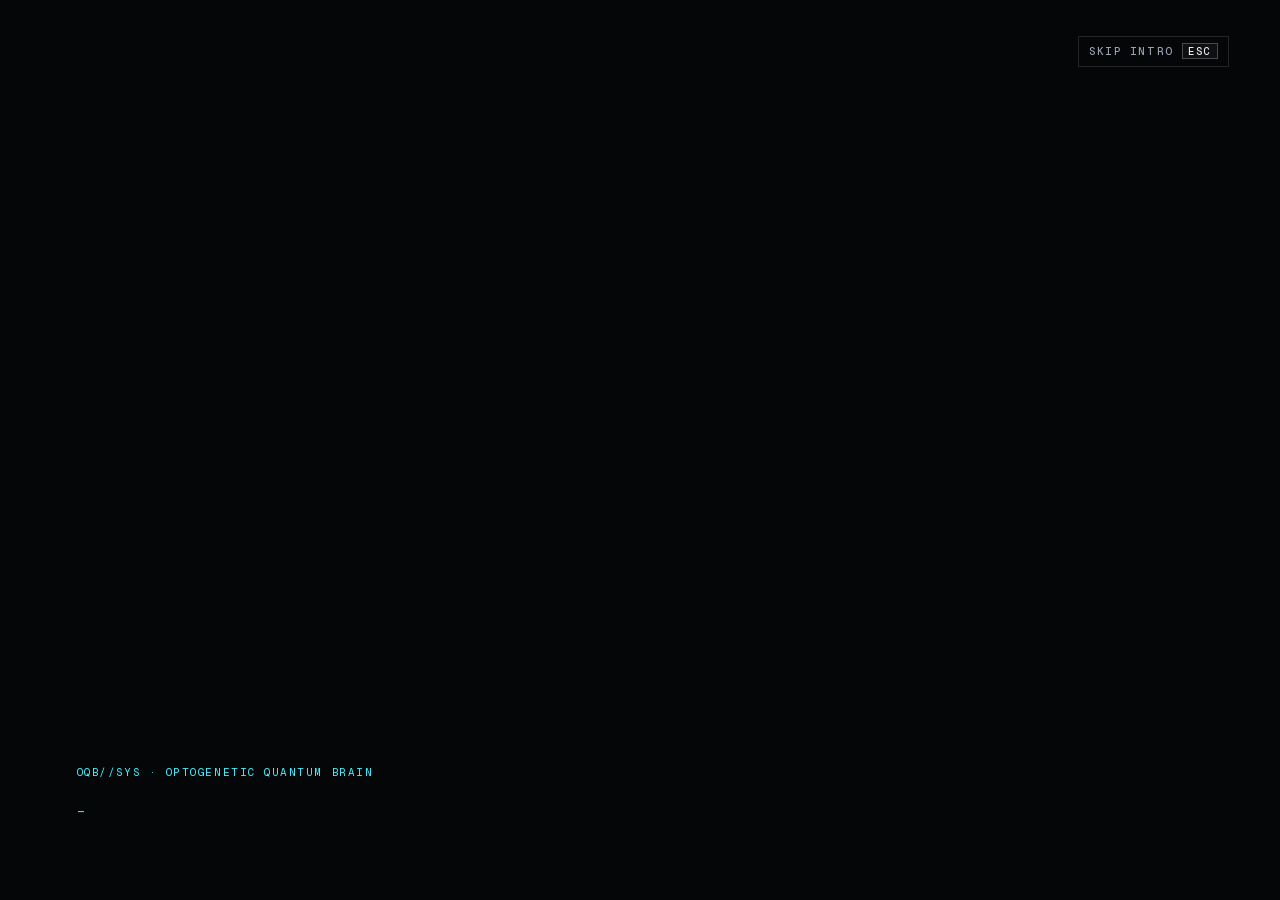
<file: index.html>
<head>
<link rel="stylesheet" href="main.css">
<script type="module" src="main.js"></script>
</head>
<body>
<head>
<link rel="stylesheet" href="main.css">
<script type="module" src="main.js"></script>
</head>
<body>
<!-- Intro en fases (js/intro.js): arranque → título → 5 escenas (optogenética, Nobel 2026, luz, superposición,
     colapso) sobre el gusano real → HUD.
     Es un diálogo modal: la página queda inerte detrás hasta entrar. -->
<div id="intro" class="intro" data-fase="boot" role="dialog" aria-modal="true" aria-labelledby="intro-title" lang="en">
  <div class="intro-boot" id="intro-boot">
    <p class="boot-head">OQB//SYS · optogenetic quantum brain</p>
    <ol class="boot-log" id="boot-log" aria-live="polite"></ol>
    <p class="boot-cursor" aria-hidden="true">_</p>
  </div>

  <div class="intro-title-wrap" id="intro-title-wrap">
    <p class="intro-kicker">Qiskit × IonQ · a quantum walk on a real brain</p>
    <h2 class="intro-title" id="intro-title" data-text="Optogenetic Quantum Brain">Optogenetic Quantum Brain</h2>
    <p class="intro-sub">Fire a laser at one of the 302 neurons of <em>C. elegans</em>. Every jump of the spike is decided by
      measuring a real 10-qubit circuit.</p>
    <button type="button" class="press-start" id="intro-start">Press start</button>
    <p class="intro-source">Real wiring: every neuron and synapse mapped with an electron microscope (Cook et al., <em>Nature</em> 2019).</p>
  </div>

  <div class="intro-brief" id="intro-brief">
    <p class="brief-num" id="brief-num" aria-hidden="true">01</p>
    <h3 class="brief-title" id="brief-title">Light</h3>
    <p class="brief-text" id="brief-text" aria-live="polite"></p>
    <div class="brief-pips" aria-hidden="true"><i></i><i></i><i></i><i></i><i></i></div>
    <button type="button" class="btn-hud primary" id="intro-next">Next ▸</button>
  </div>

  <button type="button" class="intro-skip" id="intro-skip">Skip intro <kbd>Esc</kbd></button>
</div>

<a class="skip-link" href="#hud-deck" inert>Skip to the controls</a>

<div class="app" id="app" lang="en" inert>
  <div class="stage" id="stage">
    <div class="viewport" id="viewport">
      <canvas id="scene" tabindex="0" role="img" aria-label="3D C. elegans worm with its 302 neurons."
              aria-describedby="scene-help"></canvas>
      <div class="grain" aria-hidden="true"></div>
      <div class="sweep" id="sweep" aria-hidden="true"></div>
      <div class="tooltip" id="tooltip" aria-hidden="true"></div>
    </div>

    <!-- HUD · arriba: marca, estadísticas, acciones -->
    <header class="hud-top">
      <div class="hud-brand">
        <span class="logo-mark" aria-hidden="true"></span>
        <h1>Optogenetic <span>Quantum Brain</span></h1>
      </div>
      <dl class="hud-stats" id="hud-stats" aria-label="Session stats">
        <div><dt>Step</dt><dd id="st-step">00/12</dd></div>
        <div><dt>Jumps</dt><dd id="st-jumps">00</dd></div>
        <div><dt>Streak</dt><dd id="st-streak">×0</dd></div>
        <div><dt>Neurons</dt><dd id="st-neurons">000<small>/302</small></dd></div>
      </dl>
      <div class="hud-actions">
        <p class="pill" id="backend-pill" role="status">loading…</p>
        <button type="button" class="icon-hud" id="sound-btn" aria-pressed="true" aria-label="Sound on" title="Sound">
          <svg viewBox="0 0 24 24" aria-hidden="true" focusable="false" id="sound-icon"><path d="M4 9v6h4l5 4V5L8 9H4z"/><path d="M16 8.5a5 5 0 0 1 0 7M18.5 6a8.5 8.5 0 0 1 0 12"/></svg>
        </button>
        <button type="button" class="icon-hud" id="lab-btn" aria-expanded="false" aria-controls="lab" aria-label="Settings menu" title="Settings (Esc)">
          <svg viewBox="0 0 24 24" aria-hidden="true" focusable="false"><circle cx="12" cy="12" r="3" /><path d="M12 2v3M12 19v3M2 12h3M19 12h3M4.9 4.9l2.1 2.1M17 17l2.1 2.1M4.9 19.1L7 17M17 7l2.1-2.1" /></svg>
        </button>
      </div>
    </header>

    <!-- HUD · izquierda: bitácora (narración) y cadena de spikes -->
    <section class="hud-panel hud-log" aria-label="Mission log">
      <div class="narration" id="narration">
        <p class="narr-kicker" id="narr-kicker">Standby</p>
        <p class="narr-text" id="narr-text">Loading the worm…</p>
      </div>
      <details class="chain">
        <summary><span class="lbl">Spike chain</span> <span class="chain-n" id="chain-n">0</span></summary>
        <ol class="casc-log" id="casc-log" aria-label="Spike chain"></ol>
      </details>
    </section>

    <!-- HUD · derecha: escáner de la ventana medida -->
    <aside class="hud-panel hud-scan" id="casc-card" aria-labelledby="h-scan">
      <h2 class="lbl" id="h-scan">Scanner · last measurement</h2>
      <div class="chips" id="casc-chips"><span class="chip">fire the laser to run the first circuit</span></div>
      <div class="conducta-box">
        <div class="conducta-head"><h3 class="lbl" id="h-conducta">Worm behaviour</h3><button type="button" class="help" data-help="conducta" aria-label="Is the worm's behaviour real?">?</button></div>
        <p class="conducta" id="casc-conducta" aria-labelledby="h-conducta">Each neuron that fires can make the worm move the way the real animal does.</p>
      </div>
      <figure class="mini-circ" id="mini-circ" hidden>
        <figcaption><b>This step's circuit</b> <span id="mini-circ-cap"></span></figcaption>
        <div id="mini-circ-svg"></div>
      </figure>
      <figure class="chart">
        <div id="casc-bars"></div>
        <figcaption class="legend-row" id="casc-legend"></figcaption>
      </figure>
      <details class="data-box">
        <summary>Show the window as a table</summary>
        <div id="casc-table"></div>
      </details>
      <button type="button" class="btn-hud ghost" id="inspect-btn" aria-controls="inspector">
        Inspect the Qiskit circuit <kbd>C</kbd>
      </button>
    </aside>

    <!-- HUD · abajo: consola de control -->
    <section class="hud-deck" id="hud-deck" aria-label="Laser controls" tabindex="-1">
      <div class="deck-cell deck-target">
        <div class="field-head"><label class="lbl" for="neuron-input">Target</label>
          <button type="button" class="help" data-help="datos" aria-label="Is this the real worm?">?</button></div>
        <input id="neuron-input" list="neuron-list" value="AVM" autocomplete="off" spellcheck="false"
               aria-describedby="neuron-card" />
        <datalist id="neuron-list"></datalist>
        <p class="neuron-card" id="neuron-card" aria-live="polite"></p>
      </div>

      <div class="deck-cell deck-dose">
        <div class="field-head"><span class="lbl" id="dose-lbl">Laser dose θ</span>
          <button type="button" class="help" data-help="theta" aria-label="What is θ?">?</button>
          <b id="theta-val">π</b></div>
        <div class="dose-meter" id="dose-meter" role="slider" tabindex="0" aria-labelledby="dose-lbl"
             aria-describedby="dose-hint" aria-valuemin="0" aria-valuemax="100" aria-valuenow="100"
             aria-valuetext="θ = π, fire chance 100%"><i></i></div>
        <p class="deck-sub" id="dose-hint">Fire chance <b id="pfire">100%</b> · sin²(θ/2) · click or drag to set</p>
      </div>

      <div class="deck-cell deck-tau">
        <div class="field-head"><label class="lbl" for="tau">Measure every τ</label>
          <button type="button" class="help" data-help="tau" aria-label="What is τ?">?</button>
          <b id="tau-val">8</b></div>
        <input type="range" id="tau" min="2" max="12" step="1" value="8" aria-describedby="tau-hint" />
        <p class="deck-sub" id="tau-hint">Long τ: the spike travels · short τ: Zeno freeze</p>
      </div>

      <div class="deck-cell deck-fire">
        <button type="button" class="fire-btn" id="fire-btn" aria-describedby="fire-hint">
          <span class="fire-charge" aria-hidden="true"></span>
          <span class="fire-txt" id="fire-label">Fire at AVM</span>
        </button>
        <div class="fire-row">
          <p class="deck-sub" id="fire-hint">Tap: fire at dose θ · hold: charge</p>
          <button type="button" class="btn-hud ghost stop" id="casc-stop" disabled>Stop</button>
        </div>
      </div>
      <p class="deck-status" id="casc-estado" aria-live="polite">Nothing has run yet.</p>
    </section>

    <div class="hud-foot">
      <p class="scene-help" id="scene-help">
        <kbd>Space</kbd> hold to charge · <kbd>Enter</kbd> fire · <kbd>C</kbd> circuit · <kbd>R</kbd> reset view ·
        <kbd>+</kbd>/<kbd>−</kbd> zoom · drag to orbit · click a neuron to target it</p>
      <div class="legend" aria-hidden="true">
        <span><i class="dot sensory"></i>sensory</span>
        <span><i class="dot inter"></i>inter</span>
        <span><i class="dot motor"></i>motor</span>
        <span class="grad"><i></i>measured</span>
      </div>
    </div>

    <div class="achievements" id="achievements" aria-live="polite"></div>
    <div class="toast" id="toast" role="status" aria-live="polite"></div>
  </div>

  <!-- Menú de ajustes (Esc) -->
  <section class="lab" id="lab" aria-labelledby="lab-title" hidden>
    <div class="lab-head">
      <h2 id="lab-title">Settings</h2>
      <button type="button" class="icon-hud" id="lab-close" aria-label="Close settings">
        <svg viewBox="0 0 24 24" aria-hidden="true" focusable="false"><path d="M6 6l12 12M18 6L6 18" /></svg>
      </button>
    </div>
    <h3 class="lbl sub">Laser</h3>
    <div class="field">
      <div class="field-head"><label for="theta">Dose θ for a tap</label><b id="theta-val2">π</b></div>
      <input type="range" id="theta" min="0.1" max="3.14159" step="0.01" value="3.14159" />
      <small class="hint">Holding the fire button charges θ from 0 instead.</small>
    </div>
    <h3 class="lbl sub">Physics</h3>
    <div class="field">
      <div class="field-head"><label for="gamma">Coupling γ</label><button type="button" class="help" data-help="gamma" aria-label="What is γ?">?</button><b id="gamma-val">1.0</b></div>
      <input type="range" id="gamma" min="0.2" max="3" step="0.1" value="1" />
    </div>
    <h3 class="lbl sub">Quantum runs</h3>
    <div class="row">
      <label class="toggle" for="casc-pasos">steps per laser shot</label>
      <input type="number" id="casc-pasos" value="12" min="1" max="60" step="1" />
    </div>
    <div class="row">
      <label class="toggle" for="casc-shots">shots per circuit</label><button type="button" class="help" data-help="shots" aria-label="What are shots?">?</button>
      <input type="number" id="casc-shots" value="200" min="20" max="2000" step="20" />
    </div>
    <h3 class="lbl sub">Sound</h3>
    <div class="field">
      <div class="field-head"><label for="music-vol">Music (underwater ambience)</label><b id="music-vol-val">50%</b></div>
      <input type="range" id="music-vol" min="0" max="100" step="5" value="50" />
    </div>
    <h3 class="lbl sub">Display</h3>
    <div class="row small wrap">
      <label class="toggle"><input type="checkbox" id="show-edges" checked /> synapses</label>
      <label class="toggle"><input type="checkbox" id="swim" checked /> swimming</label>
      <label class="toggle"><input type="checkbox" id="autorotate" /> rotate</label>
      <label class="toggle">quality
        <select id="quality">
          <option value="auto">Auto</option><option value="alta">High</option><option value="media">Medium</option><option value="baja">Low</option>
        </select>
      </label>
    </div>
    <button type="button" class="btn-hud ghost" id="replay-intro">Replay the intro</button>
  </section>

  <!-- Inspector del circuito (C) -->
  <section class="inspector" id="inspector" role="dialog" aria-modal="true" aria-labelledby="circ-title" hidden>
    <div class="insp-bar">
      <p class="lbl">Circuit inspector</p>
      <button type="button" class="btn-hud ghost" id="inspector-close">Close <kbd>Esc</kbd></button>
    </div>
    <div class="hud-panel circ-card">
      <div class="circ-head">
        <div>
          <h2 id="circ-title">The Qiskit circuit</h2>
          <p class="desc" id="circ-sub">The exact <code>QuantumCircuit</code> that is sent to the backend.</p>
        </div>
        <div class="circ-controls">
          <label class="lbl" for="circ-step">circuit</label>
          <select id="circ-step"></select>
          <fieldset class="seg" id="circ-vista">
            <legend class="sr-only">Circuit view</legend>
            <label><input type="radio" name="circ-vista" value="completa" checked /><span>All gates</span></label>
            <label><input type="radio" name="circ-vista" value="compacta" /><span>Compact (e<sup>−iτH</sup>)</span></label>
          </fieldset>
        </div>
      </div>
      <div class="chips" id="circ-chips" aria-live="polite"></div>
      <div class="circ-legend" aria-hidden="true">
        <span><i class="g-laser"></i>laser RX(θ) / X</span>
        <span><i class="g-hop"></i>hop RXX·RYY between two neurons (one synapse)</span>
        <span><i class="g-u"></i>e<sup>−iτH</sup> quantum walk</span>
        <span><i class="g-m"></i>measurement</span>
      </div>
      <div class="circ-wrap" id="circ-wrap">
        <div class="circ-names" id="circ-names"></div>
        <div class="circ-scroll" id="circ-scroll" tabindex="0" role="group" aria-label="Circuit diagram, scrolls horizontally">
          <div id="circ-svg"></div>
        </div>
      </div>
      <p class="hint" id="circ-hint">Scroll sideways to follow the circuit from left (laser) to right (measurement). Hover a gate to see its angle.</p>
    </div>

    <div class="circ-grid">
      <div class="hud-panel">
        <h3 class="lbl" id="h-counts">Measurement results</h3>
        <p class="hint" id="counts-sub"></p>
        <ol class="counts" id="counts" aria-labelledby="h-counts"></ol>
      </div>
      <div class="hud-panel mpl-card">
        <h3 class="lbl">Qiskit's own drawing · <span class="mono">QuantumCircuit.draw("mpl")</span></h3>
        <p class="hint" id="fig-estado" aria-live="polite">Loads when you open the inspector.</p>
        <figure class="fig-box" id="fig-box-c" hidden>
          <div class="fig-scroll"><img id="fig-circ" alt="" /></div>
          <figcaption class="hint" id="fig-circ-cap"></figcaption>
        </figure>
        <figure class="fig-box" id="fig-box-h" hidden>
          <div class="fig-scroll"><img id="fig-hist" alt="" /></div>
          <figcaption class="hint" id="fig-hist-cap"></figcaption>
        </figure>
      </div>
    </div>
  </section>

  <footer class="footer">
    <span class="formula" aria-label="Each step: RX of theta on the lit neuron, then e to the minus i tau H, with H equal to gamma times the sum over synapses of J i j times X i X j plus Y i Y j over two, then measure">
      |ψ⟩ = e<sup>−iτH</sup> RX(θ)|0…0⟩, &nbsp;H = γ Σ J<sub>ij</sub>(X<sub>i</sub>X<sub>j</sub> + Y<sub>i</sub>Y<sub>j</sub>)/2</span>
    <span>Data: <a href="https://doi.org/10.1038/s41586-019-1352-7" target="_blank" rel="noopener">Cook et al., <em>Nature</em> 2019</a>
      (electron-microscopy connectome) · <a href="https://github.com/openworm/c302" target="_blank" rel="noopener">OpenWorm c302</a></span>
    <span class="attribution">This effort is supported by Qollab &amp; IonQ.</span>
  </footer>

  <div class="help-pop" id="help-pop" role="note" hidden>
    <p id="help-text"></p>
  </div>
  <div class="sr-only" id="sr-status" aria-live="polite"></div>
</div>
</body>
</body>
</file>
<file: main.css>
/* FONTS:BEGIN · generado por tools/embed_fonts.py · Geist © 2023 Vercel, in collaboration with basement.studio · SIL Open Font License 1.1 */
@font-face { font-family: "Geist"; font-style: normal; font-weight: 100 900; font-display: swap;
  src: url([data-uri]) format("woff2"); }
@font-face { font-family: "Geist Mono"; font-style: normal; font-weight: 100 900; font-display: swap;
  src: url([data-uri]) format("woff2"); }
/* FONTS:END */

/* Optogenetic Quantum Brain · HUD de laboratorio sci-fi (Qollab, JS / Qiskit)
   Un color por significado: cian = cuántico/superposición/teoría · naranja = medido/spike/láser ·
   amarillo = hardware · verde = ok. Tipografía: Geist (títulos) y Geist Mono (HUD). */
:root {
  --void: #050608;
  --ink: #0a0c11;
  --panel: rgba(6, 8, 12, 0.74);
  --line: rgba(255, 255, 255, 0.12);
  --line-strong: rgba(255, 255, 255, 0.24);
  --text: #eef2f7;
  --dim: #9aa3b5;        /* 8.0:1 sobre --void */
  --faint: #7c8598;      /* 5.5:1 sobre --void */
  --q: #3df0ff;
  --spike: #ff6a2b;
  --warn: #ffd23f;
  --ok: #5dff9e;
  --bio: #3fd1b0;        /* conducta del gusano · 10.6:1 sobre --void */
  --bad: #ff7a8a;
  --focus: #ffd23f;
  --sensory: #2dd4bf;
  --inter: #a78bfa;
  --motor: #f59e0b;
  --ease: cubic-bezier(.2, .8, .2, 1);
  --stage-h: clamp(600px, 92vh, 940px);
  --stage-h: clamp(600px, 92svh, 940px); /* svh: no cambia al mostrar/ocultar la barra del navegador móvil */
  --font: "Geist", "Inter", "Segoe UI", system-ui, -apple-system, Roboto, sans-serif;
  --mono: "Geist Mono", "JetBrains Mono", "Cascadia Code", Consolas, ui-monospace, monospace;
  --chamfer: polygon(10px 0, 100% 0, 100% calc(100% - 10px), calc(100% - 10px) 100%, 0 100%, 0 10px);
}

.app, .app *, .intro, .intro * { box-sizing: border-box; }
.app { background: var(--void); color: var(--text); font-family: var(--font); font-size: 14px; line-height: 1.45;
  position: relative; overflow: hidden; -webkit-font-smoothing: antialiased; }
.app em, .intro em { font-style: italic; }
.mono { font-family: var(--mono); font-size: 12px; color: var(--dim); }
.lbl { font: 500 10.5px/1.2 var(--mono); letter-spacing: .14em; text-transform: uppercase; color: var(--dim); margin: 0; }
.sr-only { position: absolute !important; width: 1px; height: 1px; padding: 0; margin: -1px; overflow: hidden;
  clip: rect(0 0 0 0); white-space: nowrap; border: 0; }
.skip-link { position: absolute; left: 8px; top: -40px; z-index: 60; background: var(--focus); color: #111;
  padding: 6px 10px; font: 600 13px var(--mono); }
.skip-link:focus { top: 8px; }
.app :focus-visible, .intro :focus-visible { outline: 2px solid var(--focus); outline-offset: 2px; }
.app kbd, .intro kbd { font: 500 10.5px var(--mono); padding: 1px 5px; border: 1px solid var(--line-strong); color: var(--text);
  background: rgba(255,255,255,0.04); }

/* ---------- escenario: el 3D a todo el ancho, el HUD encima ---------- */
.stage { position: relative; height: var(--stage-h); background: var(--void); }
.viewport { position: absolute; inset: 0; overflow: hidden; }
.viewport canvas { position: absolute; inset: 0; width: 100%; height: 100%; display: block; cursor: grab; }
.viewport canvas:focus-visible { outline: 2px solid var(--focus); outline-offset: -3px; }
/* grano y viñeta sólo en calidad alta: son capas a pantalla completa que se mezclan en cada cuadro
   (escena.js marca la calidad en data-calidad del contenedor del lienzo) */
.viewport:not([data-calidad="alta"]) .grain, .viewport:not([data-calidad="alta"])::after { display: none; }
.grain { position: absolute; inset: 0; pointer-events: none; z-index: 1; opacity: .07;
  background-image: url("data:image/svg+xml;utf8,<svg xmlns='http://www.w3.org/2000/svg' width='160' height='160'><filter id='n'><feTurbulence type='fractalNoise' baseFrequency='.9' numOctaves='2' stitchTiles='stitch'/><feColorMatrix values='0 0 0 0 1  0 0 0 0 1  0 0 0 0 1  0 0 0 .55 0'/></filter><rect width='100%' height='100%' filter='url(%23n)'/></svg>"); }
.viewport::after { content: ""; position: absolute; inset: 0; pointer-events: none; z-index: 1;
  background: radial-gradient(120% 90% at 50% 45%, transparent 55%, rgba(0,0,0,.55) 100%); }
/* barrido de escaneo: una sola pasada al colapsar */
.sweep { position: absolute; inset: 0; pointer-events: none; z-index: 2; opacity: 0;
  background: linear-gradient(180deg, transparent 0, rgba(255,106,43,0) 40%, rgba(255,106,43,.22) 49%, rgba(255,255,255,.35) 50%, rgba(255,106,43,0) 60%, transparent 100%);
  background-size: 100% 220%; }
/* el barrido se anima desde JS (Element.animate) una vez por colapso */

/* ---------- paneles HUD con esquinas de visor ---------- */
.hud-panel { position: relative; background: var(--panel); border: 1px solid var(--line); padding: 12px 14px; }
.hud-panel::before, .hud-panel::after { content: ""; position: absolute; width: 10px; height: 10px; pointer-events: none;
  border-color: var(--q); border-style: solid; opacity: .8; }
.hud-panel::before { left: -1px; top: -1px; border-width: 1px 0 0 1px; }
.hud-panel::after { right: -1px; bottom: -1px; border-width: 0 1px 1px 0; }

.hud-top { position: absolute; left: 0; right: 0; top: 0; z-index: 5; display: flex; align-items: center; gap: 20px;
  padding: 14px 18px; background: linear-gradient(180deg, rgba(5,6,8,.9), rgba(5,6,8,0)); }
.hud-brand { display: flex; align-items: center; gap: 12px; min-width: 0; }
.hud-brand h1 { margin: 0; font: 700 15px/1.05 var(--font); letter-spacing: -.01em; text-transform: uppercase; }
.hud-brand h1 span { display: block; color: var(--q); }
.logo-mark { flex: none; width: 22px; height: 22px; border: 1px solid var(--q); transform: rotate(45deg); position: relative; }
.logo-mark::after { content: ""; position: absolute; inset: 5px; background: var(--q); box-shadow: 0 0 14px var(--q); }
.hud-stats { display: flex; gap: 2px; margin: 0 auto; }
.hud-stats div { padding: 4px 14px; border-left: 1px solid var(--line); }
.hud-stats div:first-child { border-left: 0; }
.hud-stats dt { font: 500 9.5px var(--mono); letter-spacing: .16em; text-transform: uppercase; color: var(--dim); }
.hud-stats dd { margin: 0; font: 600 18px/1.15 var(--mono); font-variant-numeric: tabular-nums; color: var(--text); }
.hud-stats dd small { font-size: 11px; color: var(--dim); }
.hud-actions { display: flex; align-items: center; gap: 8px; }
.pill { margin: 0; max-width: 46vw; overflow: hidden; text-overflow: ellipsis; font: 500 11px var(--mono); letter-spacing: .06em; padding: 6px 10px; border: 1px solid var(--line-strong);
  color: var(--dim); white-space: nowrap; text-transform: uppercase; }
.pill::before { content: "◉ "; }
.pill.ok { color: var(--ok); border-color: rgba(93,255,158,.4); }
.pill.warn { color: var(--warn); border-color: rgba(255,210,63,.5); }
.pill.err { color: var(--bad); border-color: rgba(255,122,138,.5); }
.icon-hud { all: unset; box-sizing: border-box; display: grid; place-items: center; width: 34px; height: 34px; cursor: pointer;
  border: 1px solid var(--line-strong); color: var(--text); transition: border-color .15s, color .15s, background .15s; }
.icon-hud:hover, .icon-hud[aria-expanded="true"] { border-color: var(--q); color: var(--q); background: rgba(61,240,255,.08); }
.icon-hud:focus-visible { outline: 2px solid var(--focus); outline-offset: 2px; }
.icon-hud svg { width: 16px; height: 16px; fill: none; stroke: currentColor; stroke-width: 2; }
#sound-btn[aria-pressed="false"] { color: var(--faint); }

/* izquierda: bitácora */
.hud-log { position: absolute; left: 18px; top: 86px; z-index: 4; width: min(400px, 34%); }
.narr-kicker { margin: 0 0 6px; font: 600 10.5px var(--mono); letter-spacing: .16em; text-transform: uppercase; color: var(--q); }
.narr-kicker::before { content: "▸ "; }
.narration.collapse .narr-kicker { color: var(--spike); }
.narr-text { margin: 0; font-size: 14px; line-height: 1.5; color: var(--text); }
.narr-text b { color: #fff; }
.narr-text .q { color: var(--q); font-weight: 600; }
.narr-text .a { color: var(--spike); font-weight: 600; }
.chain { margin-top: 10px; border-top: 1px solid var(--line); padding-top: 8px; }
.chain summary { cursor: pointer; list-style: none; display: flex; align-items: center; gap: 8px; }
.chain summary::-webkit-details-marker { display: none; }
.chain summary::after { content: "+"; margin-left: auto; font: 500 13px var(--mono); color: var(--dim); }
.chain[open] summary::after { content: "−"; }
.chain-n { font: 600 11px var(--mono); color: var(--spike); }
.casc-log { margin: 8px 0 0; padding-left: 22px; max-height: 150px; overflow-y: auto; font: 12px/1.6 var(--mono); color: var(--dim);
  scrollbar-width: thin; }
.casc-log b { color: var(--text); font-weight: 600; }
.casc-log .salto { color: var(--spike); }

/* derecha: escáner */
.hud-scan { position: absolute; right: 18px; top: 86px; z-index: 4; width: 330px; max-height: calc(100% - 300px); overflow-y: auto;
  scrollbar-width: thin; scrollbar-color: rgba(255,255,255,.15) transparent; }
.hud-scan h2 { margin-bottom: 8px; }
.chips { display: flex; flex-wrap: wrap; gap: 4px; margin: 6px 0; }
.chip { font: 500 10.5px var(--mono); letter-spacing: .04em; padding: 3px 7px; border: 1px solid var(--line); color: var(--dim);
  text-transform: uppercase; }
.chip b { color: var(--text); font-weight: 600; }
.chip.good b { color: var(--spike); } .chip.warn b { color: var(--warn); }
.chip.bio { border-color: rgba(63,209,176,.4); } .chip.bio b { color: var(--bio); }
/* conducta del gusano (escáner): qué hizo el gusano real con la neurona medida */
.conducta-box { margin: 8px 0 10px; padding: 7px 9px; border-left: 2px solid var(--bio); background: rgba(63,209,176,.06); }
.conducta-head { display: flex; align-items: center; gap: 6px; margin-bottom: 3px; }
.conducta-head .lbl { color: var(--bio); }
.conducta { margin: 0; font-size: 12.5px; line-height: 1.4; color: var(--dim); }
.conducta b { color: var(--text); font-weight: 600; }
.conducta .ref { display: block; margin-top: 3px; font: 10.5px var(--mono); color: var(--faint); }
.chart { margin: 6px 0 0; }
.chart svg { width: 100%; max-width: 440px; display: block; overflow: visible; }
.chart .axis text { fill: var(--dim); font-size: 10px; font-family: var(--mono); }
.chart .axis line { stroke: rgba(255,255,255,0.12); }
.legend-row { display: flex; flex-wrap: wrap; gap: 10px; font: 10.5px var(--mono); color: var(--dim); margin: 6px 0 4px; }
.legend-row i { display: inline-block; width: 9px; height: 9px; margin-right: 4px; vertical-align: -1px; }
.data-box { margin: 6px 0 10px; font-size: 12px; color: var(--dim); }
.data-box summary { cursor: pointer; padding: 4px 0; font: 11px var(--mono); }
.data-box table { width: 100%; border-collapse: collapse; font-size: 11.5px; margin-top: 4px; }
.data-box th, .data-box td { text-align: right; padding: 3px 4px; border-bottom: 1px solid var(--line); font-family: var(--mono); }
.data-box th:first-child, .data-box td:first-child { text-align: left; }
.data-box th { color: var(--dim); font-weight: 500; }

.mini-circ { margin: 8px 0; padding: 6px 0; border-top: 1px solid var(--line); border-bottom: 1px solid var(--line); }
.mini-circ[hidden] { display: none; }
.mini-circ figcaption { font: 10.5px var(--mono); color: var(--dim); margin-bottom: 4px; text-transform: uppercase; letter-spacing: .08em; }
.mini-circ figcaption b { color: var(--text); font-weight: 600; }
.mini-circ svg { display: block; width: 100%; max-width: 330px; height: auto; }
.mini-circ .w { stroke: rgba(220,230,255,0.3); stroke-width: 1; }
.mini-circ .w.hot { stroke: var(--spike); stroke-width: 1.6; }
.mini-circ text { font-family: var(--mono); font-size: 9px; fill: var(--dim); }
.mini-circ text.hot { fill: var(--spike); font-weight: 700; }
.mini-circ .gate { fill: #071a20; stroke: var(--q); stroke-width: 1; }
.mini-circ .gate-u { fill: rgba(61,240,255,0.1); stroke: var(--q); stroke-width: 1; }
.mini-circ .gate-t { fill: var(--text); font-size: 9.5px; font-family: var(--mono); }
.mini-circ .gate-t.big { font-size: 15px; font-family: "Cambria Math", "STIX Two Math", Georgia, serif; }
.mini-circ .meter { fill: var(--ink); stroke: rgba(220,230,255,0.6); stroke-width: 1; }
.mini-circ .meter.hot { stroke: var(--spike); }

/* abajo: consola */
.hud-deck { position: absolute; left: 18px; right: 18px; bottom: 44px; z-index: 5; display: grid;
  grid-template-columns: minmax(170px, 1.1fr) minmax(190px, 1.2fr) minmax(170px, 1fr) minmax(260px, 1.4fr); gap: 0;
  background: var(--panel); border: 1px solid var(--line); }
.hud-deck::before { content: ""; position: absolute; left: -1px; top: -1px; width: 14px; height: 14px; border: solid var(--q);
  border-width: 1px 0 0 1px; }
.hud-deck:focus { outline: none; }
.deck-cell { padding: 12px 16px; border-left: 1px solid var(--line); min-width: 0; }
.deck-cell:first-child { border-left: 0; }
.deck-sub { margin: 6px 0 0; font: 11px var(--mono); color: var(--dim); }
.deck-sub b { color: var(--text); font-weight: 600; }
.deck-status { grid-column: 1 / -1; margin: 0; padding: 7px 16px; border-top: 1px solid var(--line); font: 11.5px var(--mono);
  color: var(--dim); }
.field-head { display: flex; align-items: center; gap: 6px; margin-bottom: 8px; }
.field-head label { color: var(--dim); }
.field-head b { margin-left: auto; color: var(--text); font: 600 13px var(--mono); }
.neuron-card { margin: 6px 0 0; font: 11px/1.5 var(--mono); color: var(--dim); }
.neuron-card b { color: var(--text); }
.tag { display: inline-block; font: 500 9.5px var(--mono); padding: 1px 6px; margin-left: 6px; border: 1px solid currentColor;
  text-transform: uppercase; letter-spacing: .08em; }
.tag.sensory { color: var(--sensory); } .tag.interneuron { color: var(--inter); } .tag.motor { color: var(--motor); }

/* medidor de dosis: segmentos, llenado = θ/π, color = probabilidad de disparo */
.dose-meter { position: relative; height: 16px; border: 1px solid var(--line-strong);
  background: repeating-linear-gradient(90deg, transparent 0 8px, rgba(5,6,8,.9) 8px 10px), rgba(255,255,255,.04); }
/* llenado con transform (sin recalcular el diseño en cada cuadro de la carga) */
.dose-meter i { position: absolute; inset: 0; transform-origin: left; transform: scaleX(var(--dose, 1));
  background: repeating-linear-gradient(90deg, var(--spike) 0 8px, transparent 8px 10px);
  box-shadow: 0 0 12px rgba(255,106,43,.45); transition: transform .12s linear; }
.hud-deck.charging .dose-meter i { transition: none; }
/* el medidor también es un deslizador: clic o arrastre con el mouse (o flechas con el teclado) fijan la dosis */
.dose-meter { cursor: ew-resize; touch-action: none; }
.dose-meter:hover { border-color: var(--spike); }
.dose-meter:focus-visible { outline: 2px solid var(--focus); outline-offset: 3px; }
.dose-meter::after { content: ""; position: absolute; top: -4px; bottom: -4px; width: 2px; left: calc(var(--dose, 1) * 100% - 1px);
  background: #fff; box-shadow: 0 0 6px rgba(255,255,255,.8); pointer-events: none; }

/* botón de disparo: biselado, se llena al cargar */
.fire-btn { all: unset; touch-action: none; user-select: none; -webkit-user-select: none; -webkit-touch-callout: none;
  -webkit-tap-highlight-color: transparent; box-sizing: border-box; position: relative; display: grid; place-items: center; width: 100%; height: 52px;
  cursor: pointer; clip-path: var(--chamfer); background: var(--spike); color: #120400; overflow: hidden;
  font: 700 14px var(--mono); letter-spacing: .14em; text-transform: uppercase; transition: filter .15s, transform .1s; }
.fire-btn:hover { filter: brightness(1.1); }
.fire-btn:active { transform: translateY(1px); }
.fire-btn:focus-visible { outline: 2px solid var(--focus); outline-offset: 3px; }
.fire-btn:disabled { cursor: not-allowed; background: #3a2a24; color: #a08a80; }
.fire-btn .fire-txt { position: relative; z-index: 1; padding: 0 12px; text-align: center; }
/* al cargar, el botón se llena con la misma --dose que el medidor (main.js la pone en .hud-deck) */
.fire-btn .fire-charge { position: absolute; inset: 0; transform-origin: left; transform: scaleX(0);
  background: #fff; opacity: .55; }
/* "listo": un brillo que late, animando sólo la opacidad de una capa (sin repintar el botón) */
.fire-btn::after { content: ""; position: absolute; inset: 0; box-shadow: inset 0 0 0 2px #fff; background: rgba(255,255,255,.12);
  opacity: 0; pointer-events: none; }
.fire-btn.ready::after { animation: ready 1.6s ease-in-out infinite; }
.fire-btn:active::after { animation: none; }
@keyframes ready { 50% { opacity: 1; } }
.hud-deck.charging .fire-charge { transform: scaleX(var(--dose, 0)); }
.fire-btn.armed { background: var(--warn); }
.fire-row { display: flex; align-items: center; gap: 8px; margin-top: 6px; }
.fire-row .deck-sub { margin: 0; flex: 1; }

.app input[list], .app select, .app input[type="number"] { width: 100%; background: rgba(255,255,255,0.04); color: var(--text);
  border: 1px solid var(--line-strong); border-radius: 0; padding: 7px 10px; font: 600 15px var(--mono); letter-spacing: .06em; }
.app select { font-size: 12px; font-weight: 500; }
.app input[type="number"] { width: 96px; flex: none; font-size: 13px; }
.app input:focus, .app select:focus { border-color: var(--q); }
.app select option { background: var(--ink); }
.app input[type="range"] { -webkit-appearance: none; appearance: none; width: 100%; height: 2px; background: var(--line-strong);
  margin: 10px 0 4px; }
.app input[type="range"]::-webkit-slider-thumb { -webkit-appearance: none; width: 12px; height: 18px; background: var(--q);
  box-shadow: 0 0 10px rgba(61,240,255,.6); cursor: pointer; border: 0; }
.app input[type="range"]::-moz-range-thumb { width: 12px; height: 18px; background: var(--q); border: 0; border-radius: 0; cursor: pointer; }

.btn-hud { all: unset; box-sizing: border-box; display: inline-flex; align-items: center; justify-content: center; gap: 8px;
  padding: 8px 14px; cursor: pointer; font: 600 11.5px var(--mono); letter-spacing: .12em; text-transform: uppercase;
  border: 1px solid var(--line-strong); color: var(--text); transition: border-color .15s, color .15s, background .15s; }
.btn-hud:hover { border-color: var(--q); color: var(--q); }
.btn-hud:focus-visible { outline: 2px solid var(--focus); outline-offset: 2px; }
.btn-hud:disabled { opacity: .4; cursor: not-allowed; }
.btn-hud.primary { background: var(--q); color: #001014; border-color: var(--q); }
.btn-hud.primary:hover { filter: brightness(1.1); color: #001014; }
.btn-hud.ghost { background: transparent; }
.hud-scan .btn-hud { width: 100%; }

.hud-foot { position: absolute; left: 18px; right: 18px; bottom: 10px; z-index: 4; display: flex; justify-content: space-between;
  align-items: center; gap: 12px; pointer-events: none; }
.scene-help { margin: 0; font: 10.5px var(--mono); color: var(--dim); letter-spacing: .04em; }
.legend { display: flex; gap: 12px; align-items: center; font: 10.5px var(--mono); color: var(--dim); text-transform: uppercase;
  letter-spacing: .08em; }
.legend .dot { display: inline-block; width: 7px; height: 7px; margin-right: 5px; }
.dot.sensory { background: var(--sensory); } .dot.inter { background: var(--inter); } .dot.motor { background: var(--motor); }
.legend .grad i { display: inline-block; width: 46px; height: 6px; margin-right: 6px;
  background: linear-gradient(90deg, #13204a, #1e6bff, var(--q), #ffffff); }

/* retícula sobre la neurona objetivo (la etiqueta que posiciona escena.js) */
.neuron-label { position: absolute; left: 0; top: 0; will-change: transform; pointer-events: none; z-index: 3;
  white-space: nowrap; color: var(--text); font: 600 11px var(--mono); letter-spacing: .1em;
  text-shadow: 0 0 8px rgba(0,0,0,.9); }
.neuron-label::before { content: ""; position: absolute; left: 50%; top: calc(100% + 6px); width: 34px; height: 34px;
  transform: translate(-50%, 0) rotate(45deg); border: 1px solid var(--spike); box-shadow: 0 0 10px rgba(255,106,43,.6);
  animation: lock 1.8s var(--ease) infinite; }
@keyframes lock { 0% { transform: translate(-50%, 0) rotate(45deg) scale(1.5); opacity: 0; }
  30%, 100% { transform: translate(-50%, 0) rotate(45deg) scale(1); opacity: 1; } }

/* ayuda "?" */
.help { all: unset; box-sizing: border-box; display: inline-grid; place-items: center; width: 16px; height: 16px; flex: none;
  border: 1px solid rgba(61,240,255,.55); color: var(--q); font: 600 10px var(--mono); cursor: pointer; }
.help:hover, .help[aria-expanded="true"] { background: rgba(61,240,255,.16); }
.help:focus-visible { outline: 2px solid var(--focus); outline-offset: 2px; }
.help-pop { position: absolute; z-index: 70; max-width: 320px; background: var(--ink); border: 1px solid var(--q);
  padding: 12px 14px; font-size: 13px; line-height: 1.55; color: var(--text); box-shadow: 0 12px 40px rgba(0,0,0,.7); }
.help-pop[hidden] { display: none; }
.help-pop p { margin: 0; }

/* tooltip, toast y logros */
.tooltip { position: absolute; left: 0; top: 0; will-change: transform; pointer-events: none; z-index: 6; background: var(--ink);
  border: 1px solid var(--line-strong); padding: 7px 10px; font: 11.5px/1.5 var(--mono); opacity: 0; transition: opacity .12s;
  max-width: 240px; }
.tooltip.show { opacity: 1; }
.toast { position: absolute; left: 50%; bottom: 170px; transform: translate(-50%, 10px); z-index: 7; background: var(--ink);
  border: 1px solid var(--line-strong); padding: 9px 14px; font: 12px var(--mono); opacity: 0; transition: opacity .25s, transform .25s var(--ease);
  max-width: min(560px, 90%); text-align: center; pointer-events: none; }
.toast.show { opacity: 1; transform: translate(-50%, 0); }
.toast.err { border-color: var(--bad); color: #ffd5da; }
.achievements { position: absolute; left: 50%; top: 84px; transform: translateX(-50%); z-index: 8; display: grid; gap: 8px;
  width: min(440px, 90%); pointer-events: none; }
.achv { clip-path: var(--chamfer); background: linear-gradient(90deg, rgba(255,106,43,.95), rgba(255,106,43,.82));
  color: #140500; padding: 10px 16px 11px; animation: achv-in .5s var(--ease) both; }
.achv.out { animation: achv-out .4s ease-in both; }
.achv p { margin: 0; }
.achv .k { font: 600 9.5px var(--mono); letter-spacing: .2em; text-transform: uppercase; opacity: .8; }
.achv .t { font: 800 17px/1.15 var(--font); text-transform: uppercase; letter-spacing: .01em; }
.achv .d { font: 12px/1.4 var(--font); margin-top: 2px; }
@keyframes achv-in { from { opacity: 0; transform: translateY(-14px) scale(.98); } }
@keyframes achv-out { to { opacity: 0; transform: translateY(-10px); } }

/* ---------- menú de ajustes ---------- */
.lab { position: absolute; right: 0; top: 0; bottom: 0; z-index: 40; width: min(360px, 100%); overflow-y: auto;
  background: rgba(8,10,14,.97); border-left: 1px solid var(--q); padding: 18px; animation: slide-in .35s var(--ease); }
.lab[hidden] { display: none; }
@keyframes slide-in { from { transform: translateX(24px); opacity: 0; } }
.lab-head { display: flex; justify-content: space-between; align-items: center; margin-bottom: 6px; }
.lab h2 { margin: 0; font: 700 18px var(--font); text-transform: uppercase; letter-spacing: .02em; }
.lab .sub { margin: 18px 0 8px; color: var(--q); }
.field { margin-bottom: 10px; }
.hint { display: block; font: 11px/1.5 var(--mono); color: var(--dim); margin: 4px 0 0; }
.hint b { color: var(--q); }
.row { display: flex; gap: 10px; align-items: center; margin-bottom: 10px; }
.row.small { flex-wrap: wrap; gap: 10px 14px; }
.toggle { display: inline-flex; align-items: center; gap: 6px; cursor: pointer; font: 12px var(--mono); color: var(--dim); }
.lab .row label.toggle { flex: 1; }
.toggle select { padding: 3px 6px; width: auto; }
.lab .btn-hud { margin-top: 14px; width: 100%; }

/* ---------- inspector del circuito ---------- */
.inspector { position: absolute; inset: 0; z-index: 30; overflow-y: auto; padding: 18px; background: var(--void);
  animation: insp-in .35s var(--ease); }
.inspector[hidden] { display: none; }
@keyframes insp-in { from { opacity: 0; transform: scale(1.01); } }
.insp-bar { display: flex; justify-content: space-between; align-items: center; margin-bottom: 12px; }
.insp-bar .lbl { color: var(--q); }
.circ-head { display: flex; justify-content: space-between; align-items: flex-start; gap: 16px; flex-wrap: wrap; }
.circ-head h2 { margin: 0 0 6px; font: 700 20px var(--font); text-transform: uppercase; letter-spacing: -.005em; }
.desc { font-size: 12.5px; color: var(--dim); margin: 0; line-height: 1.5; }
.circ-head code { font-family: var(--mono); font-size: 12px; color: var(--q); }
.circ-controls { display: flex; align-items: center; gap: 10px; flex-wrap: wrap; }
.circ-controls select { width: auto; min-width: 240px; }
.seg { display: grid; grid-template-columns: 1fr 1fr; border: 1px solid var(--line-strong); padding: 2px; margin: 0; min-width: 280px; }
.seg label { position: relative; }
.seg input { position: absolute; opacity: 0; inset: 0; margin: 0; cursor: pointer; }
.seg span { display: block; text-align: center; color: var(--dim); padding: 6px; font: 600 11px var(--mono); text-transform: uppercase; letter-spacing: .08em; }
.seg input:checked + span { background: var(--q); color: #001014; }
.seg input:focus-visible + span { outline: 2px solid var(--focus); }
.circ-legend { display: flex; flex-wrap: wrap; gap: 14px; font: 11px var(--mono); color: var(--dim); margin: 4px 0 10px; }
.circ-legend i { display: inline-block; width: 14px; height: 10px; margin-right: 6px; vertical-align: -1px; }
.circ-legend .g-laser { background: #1e6bff; } .circ-legend .g-hop { background: rgba(167,139,250,0.55); border: 1px solid #a78bfa; }
.circ-legend .g-u { background: rgba(61,240,255,0.2); border: 1px solid var(--q); } .circ-legend .g-m { background: var(--ink); border: 1px solid #c8d7ff; }
.circ-wrap { display: grid; grid-template-columns: auto minmax(0, 1fr); background: #04070c; border: 1px solid var(--line); }
.circ-names { border-right: 1px solid var(--line); background: #070b12; }
.circ-names svg, #circ-svg svg { display: block; }
.circ-scroll { overflow-x: auto; overflow-y: hidden; scrollbar-width: thin; scrollbar-color: rgba(255,255,255,0.25) transparent; }
.circ-scroll:focus-visible { outline: 2px solid var(--focus); outline-offset: -2px; }
.qc text { font-family: var(--mono); font-size: 11px; fill: var(--dim); }
.qc .name { font-size: 12px; fill: var(--text); font-weight: 600; }
.qc .name.hot, .qc text.hot { fill: var(--spike); }
.qc .wire { stroke: rgba(220,230,255,0.28); stroke-width: 1; }
.qc .wire.hot { stroke: rgba(255,106,43,0.75); stroke-width: 1.4; }
.qc .g1 { fill: #1e6bff; stroke: #7cc4ff; stroke-width: 1; }
.qc .g1t { fill: #fff; font-family: var(--mono); font-size: 10.5px; font-weight: 700; }
.qc .hop { stroke: #a78bfa; stroke-width: 1.6; }
.qc .hopbox { fill: #241a46; stroke: #a78bfa; stroke-width: 1; }
.qc .hopt { fill: #e3dbff; font-size: 8.5px; font-weight: 700; }
.qc .ubox { fill: rgba(61,240,255,0.1); stroke: var(--q); stroke-width: 1.2; }
.qc .ut { fill: var(--text); font-family: "Cambria Math", "STIX Two Math", Georgia, serif; font-size: 20px; }
.qc .us { fill: var(--dim); font-size: 11px; }
.qc .meter { fill: var(--ink); stroke: #c8d7ff; stroke-width: 1; }
.qc .meter.hot { stroke: var(--spike); }
.qc .arc { fill: none; stroke: #c8d7ff; stroke-width: 1; }
.qc .arc.hot { stroke: var(--spike); }
.qc .bit { font-size: 12px; font-weight: 700; }
.qc .gate:hover rect, .qc .gate:hover line { filter: brightness(1.5); }
.circ-grid { display: grid; grid-template-columns: minmax(0, 1fr) minmax(0, 1.6fr); gap: 12px; margin-top: 12px; }
.counts { list-style: none; margin: 10px 0 0; padding: 0; font: 12px var(--mono); }
.counts li { display: grid; grid-template-columns: 110px 1fr 104px; gap: 10px; align-items: center; padding: 3px 0; color: var(--dim); }
.counts .bar { height: 6px; background: var(--spike); min-width: 2px; }
.counts .bar.ideal { background: var(--q); }
.counts .bar.noise { background: #5b6170; }
.counts .v { text-align: right; font-size: 11.5px; }
.counts li.hot { color: var(--spike); font-weight: 600; }
.fig-box { margin: 12px 0 0; }
.fig-box[hidden] { display: none; }
.fig-scroll { overflow: auto; max-height: 46vh; background: #262626; padding: 6px; }
.fig-scroll img { display: block; max-width: 100%; height: auto; }
.fig-scroll img:not([src]) { display: none; }

/* ---------- pie ---------- */
.footer { display: flex; justify-content: space-between; gap: 12px; flex-wrap: wrap; padding: 10px 18px 14px; font: 11px var(--mono);
  color: var(--dim); border-top: 1px solid var(--line); }
.footer a { color: inherit; text-decoration: underline dotted; }
.attribution { color: var(--text); }
.footer .formula { font-family: "Cambria Math", "STIX Two Math", Georgia, serif; font-size: 13.5px; }

/* ======================================================================
   Intro: arranque → título → escenas
   ====================================================================== */
.intro { position: fixed; inset: 0; z-index: 9999; color: var(--text); font-family: var(--font); overflow: hidden;
  transition: background .9s ease, opacity .8s ease, visibility 0s .8s; background: var(--void); }
.intro[data-fase="titulo"], .intro[data-fase="brief"] {
  background: radial-gradient(90% 70% at 50% 55%, rgba(5,6,8,0) 0%, rgba(5,6,8,.55) 70%, rgba(5,6,8,.9) 100%); }
.intro.fin { opacity: 0; visibility: hidden; }
.intro > div { position: absolute; transition: opacity .6s ease; }
.intro[data-fase="boot"] .intro-title-wrap, .intro[data-fase="boot"] .intro-brief,
.intro[data-fase="titulo"] .intro-boot, .intro[data-fase="titulo"] .intro-brief,
.intro[data-fase="brief"] .intro-boot, .intro[data-fase="brief"] .intro-title-wrap { opacity: 0; visibility: hidden; }

/* arranque */
.intro-boot { left: 6vw; bottom: 9vh; right: 6vw; font: 13px/1.75 var(--mono); }
.boot-head { margin: 0 0 14px; color: var(--q); letter-spacing: .14em; text-transform: uppercase; font-size: 11px; }
.boot-log { list-style: none; margin: 0; padding: 0; color: var(--dim); }
.boot-log li { overflow: hidden; width: fit-content; max-width: 100%;
  animation: type .5s steps(36, end) both; }
.boot-log li::before { content: "> "; color: var(--q); }
.boot-log li b { color: var(--text); font-weight: 600; }
.boot-log li.ok::after { content: "  [ OK ]"; color: var(--ok); }
.boot-log li.err { color: var(--bad); }
@keyframes type { from { clip-path: inset(0 100% 0 0); } to { clip-path: inset(0 0 0 0); } }
.boot-cursor { margin: 4px 0 0; color: var(--q); animation: blink 1s steps(1) infinite; }
@keyframes blink { 50% { opacity: 0; } }

/* título */
.intro-title-wrap { left: 6vw; right: 6vw; top: 50%; transform: translateY(-50%); }
.intro-kicker { margin: 0 0 18px; font: 500 12px var(--mono); letter-spacing: .22em; text-transform: uppercase; color: var(--q); }
.intro-title { position: relative; margin: 0; font: 800 clamp(44px, 8.4vw, 132px)/.88 var(--font); letter-spacing: -.035em;
  text-transform: uppercase; max-width: 11ch; }
.intro-title .ch { display: inline-block; opacity: 0; transform: translateY(.35em);
  animation: ch-in .9s var(--ease) forwards; animation-delay: calc(var(--i) * 28ms + 150ms); }
@keyframes ch-in { to { opacity: 1; transform: none; } }
.intro-title.glitch::before, .intro-title.glitch::after { content: attr(data-text); position: absolute; inset: 0; pointer-events: none; }
.intro-title.glitch::before { color: var(--q); animation: glitch-a .7s steps(2) 1 both; }
.intro-title.glitch::after { color: var(--spike); animation: glitch-b .7s steps(2) 1 both; }
@keyframes glitch-a { 0% { clip-path: inset(10% 0 70% 0); transform: translate(-6px, 0); }
  50% { clip-path: inset(60% 0 15% 0); transform: translate(5px, 0); } 100% { clip-path: inset(0 0 100% 0); transform: none; } }
@keyframes glitch-b { 0% { clip-path: inset(70% 0 5% 0); transform: translate(6px, 0); }
  50% { clip-path: inset(20% 0 55% 0); transform: translate(-4px, 0); } 100% { clip-path: inset(100% 0 0 0); transform: none; } }
.intro-sub { margin: 26px 0 30px; max-width: 46ch; font-size: clamp(15px, 1.4vw, 19px); line-height: 1.5; color: var(--dim);
  animation: fade-up .8s var(--ease) 1.1s both; }
.intro-sub em { color: var(--text); }
@keyframes fade-up { from { opacity: 0; transform: translateY(10px); } }
.press-start { all: unset; cursor: pointer; font: 600 15px var(--mono); letter-spacing: .3em; text-transform: uppercase;
  color: var(--text); padding: 14px 22px; border: 1px solid var(--line-strong); animation: fade-up .8s var(--ease) 1.5s both; }
.press-start::before { content: "▶  "; color: var(--spike); }
.press-start:hover { border-color: var(--spike); color: #fff; }
.press-start:focus-visible { outline: 2px solid var(--focus); outline-offset: 4px; }
.press-start span { animation: blink 1.1s steps(1) infinite; }
.intro-source { margin: 28px 0 0; font: 11px var(--mono); color: var(--faint); letter-spacing: .04em;
  animation: fade-up .8s var(--ease) 1.9s both; }

/* escenas */
.intro-brief { left: 6vw; bottom: 10vh; width: min(560px, 88vw); }
.brief-num { margin: 0; font: 800 clamp(70px, 9vw, 130px)/.8 var(--font); color: transparent; -webkit-text-stroke: 1px var(--q);
  letter-spacing: -.04em; }
.brief-title { margin: 6px 0 10px; font: 800 clamp(28px, 3.6vw, 48px)/1 var(--font); text-transform: uppercase; letter-spacing: -.02em; }
.brief-text { margin: 0 0 18px; font-size: clamp(15px, 1.35vw, 18px); line-height: 1.5; color: var(--text); max-width: 44ch; min-height: 3em; }
.brief-text b { color: var(--q); font-weight: 600; }
.brief-text .a { color: var(--spike); font-weight: 600; }
.intro-brief.anim .brief-num, .intro-brief.anim .brief-title, .intro-brief.anim .brief-text { animation: fade-up .6s var(--ease) both; }
.intro-brief.anim .brief-title { animation-delay: .08s; }
.intro-brief.anim .brief-text { animation-delay: .16s; }
.brief-pips { display: flex; gap: 6px; margin-bottom: 16px; }
.brief-pips i { width: 26px; height: 3px; background: var(--line-strong); }
.brief-pips i.on { background: var(--q); box-shadow: 0 0 8px var(--q); }
.intro-skip { all: unset; position: absolute; right: 4vw; top: 4vh; cursor: pointer; font: 500 11px var(--mono); letter-spacing: .14em;
  text-transform: uppercase; color: var(--dim); padding: 8px 10px; border: 1px solid var(--line); }
.intro-skip:hover { color: var(--text); border-color: var(--line-strong); }
.intro-skip:focus-visible { outline: 2px solid var(--focus); outline-offset: 2px; }

/* durante la intro sólo se ve el gusano: el HUD espera fuera de escena */
.app.en-intro .hud-top, .app.en-intro .hud-panel, .app.en-intro .hud-deck, .app.en-intro .hud-foot,
.app.en-intro .footer, .app.en-intro .neuron-label { opacity: 0; visibility: hidden; }
/* el HUD entra desde los bordes al terminar la intro */
.app.entrando .hud-top { animation: from-top .7s var(--ease) both; }
.app.entrando .hud-log { animation: from-left .7s var(--ease) .1s both; }
.app.entrando .hud-scan { animation: from-right .7s var(--ease) .15s both; }
.app.entrando .hud-deck { animation: from-bottom .7s var(--ease) .2s both; }
.app.entrando .hud-foot { animation: fade-up .7s var(--ease) .35s both; }
@keyframes from-top { from { opacity: 0; transform: translateY(-20px); } }
@keyframes from-left { from { opacity: 0; transform: translateX(-24px); } }
@keyframes from-right { from { opacity: 0; transform: translateX(24px); } }
@keyframes from-bottom { from { opacity: 0; transform: translateY(24px); } }

/* ---------- pantallas medianas y angostas ---------- */
@media (max-width: 1200px) {
  .hud-scan { width: 290px; }
  .hud-stats div { padding: 4px 10px; }
  .scene-help { display: none; }
}
@media (max-width: 980px) {
  /* columna: 3D, consola (disparo a mano), bitácora, escáner */
  .stage { height: auto; display: flex; flex-direction: column; }
  .viewport { position: relative; height: 58vh; height: 58svh; min-height: 340px; order: 0; }
  .hud-deck { order: 1; }
  .hud-log { order: 2; }
  .hud-scan { order: 3; }
  .hud-foot { order: 4; }
  .hud-top { position: absolute; flex-wrap: wrap; gap: 10px; }
  .hud-stats { order: 3; width: 100%; margin: 0; }
  .hud-actions { margin-left: auto; }
  .hud-log, .hud-scan, .hud-deck, .hud-foot { position: static; width: auto; max-height: none; margin: 10px 12px 0; }
  .hud-deck { grid-template-columns: 1fr 1fr; }
  .deck-cell:nth-child(3) { border-left: 0; }
  .deck-cell:nth-child(n+3) { border-top: 1px solid var(--line); }
  .hud-foot { margin-bottom: 10px; }
  .legend { display: none; }
  .achievements { position: fixed; top: 12px; }
  .toast { position: fixed; bottom: 16px; }
  .circ-grid { grid-template-columns: 1fr; }
}
@media (max-width: 560px) {
  .hud-brand h1 { font-size: 13px; }
  .hud-stats dd { font-size: 15px; }
  .hud-stats div { padding: 4px 8px; }
  .lbl, .hud-stats dt, .chip, .tag, .deck-sub, .scene-help, .legend { font-size: 11.5px; }
  .hud-deck { grid-template-columns: 1fr; }
  .deck-cell { border-left: 0 !important; border-top: 1px solid var(--line); }
  .deck-cell:first-child { border-top: 0; }
}

/* teléfono de pie: el gusano es largo y horizontal, un 3D alto deja aire vacío y aleja los controles */
@media (max-width: 980px) and (orientation: portrait) {
  .viewport { height: 48vh; height: 48svh; min-height: 320px; }
}
/* teléfono acostado: poca altura, el 3D no puede ocupar casi toda la pantalla */
@media (max-height: 500px) and (orientation: landscape) {
  .viewport { height: 80vh; height: 80svh; min-height: 0; }
  .hud-top { padding: 8px 12px; }
  .hud-stats dd { font-size: 14px; }
}

/* ---------- pantallas táctiles: blancos de 44 px y texto que no hace zoom ---------- */
@media (pointer: coarse) {
  .help, .icon-hud, .btn-hud, .seg span, .chain summary, .data-box summary { position: relative; } /* .intro-skip ya es absolute */
  .help::after, .intro-skip::after { content: ""; position: absolute; inset: -14px; }
  .icon-hud { width: 44px; height: 44px; }
  .btn-hud, .seg span, .chain summary, .data-box summary { min-height: 44px; }
  .fire-btn { height: 60px; }
  .app input[list], .app select, .app input[type="number"] { font-size: 16px; }
  .app input[type="range"] { height: 28px; background: linear-gradient(var(--line-strong), var(--line-strong)) center / 100% 2px no-repeat; }
  .app input[type="range"]::-webkit-slider-thumb { width: 22px; height: 28px; }
  .app input[type="range"]::-moz-range-thumb { width: 22px; height: 28px; }
  /* un dedo vertical desplaza la página: escena.js pone touch-action: pan-y en el lienzo */
  .scene-help { display: block; }
}

/* ---------- menos movimiento ---------- */
@media (prefers-reduced-motion: reduce) {
  .intro, .intro > div { transition: none; }
  .intro-title .ch, .intro-sub, .press-start, .intro-source, .boot-log li, .intro-brief.anim *, .achv, .achv.out,
  .app.entrando *, .lab, .inspector, .neuron-label::before, .fire-btn.ready::after {
    animation: none !important; opacity: 1; transform: none; filter: none; }
  .intro-title.glitch::before, .intro-title.glitch::after { display: none; }
  .boot-cursor, .press-start span { animation: none; }
  .toast, .tooltip, .dose-meter i { transition: none; }
  .sweep { display: none; }
}
</file>
<file: frontend/main.css>
/* FONTS:BEGIN · generado por tools/embed_fonts.py · Geist © 2023 Vercel, in collaboration with basement.studio · SIL Open Font License 1.1 */
@font-face { font-family: "Geist"; font-style: normal; font-weight: 100 900; font-display: swap;
  src: url([data-uri]) format("woff2"); }
@font-face { font-family: "Geist Mono"; font-style: normal; font-weight: 100 900; font-display: swap;
  src: url([data-uri]) format("woff2"); }
/* FONTS:END */

/* Optogenetic Quantum Brain · HUD de laboratorio sci-fi (Qollab, JS / Qiskit)
   Un color por significado: cian = cuántico/superposición/teoría · naranja = medido/spike/láser ·
   amarillo = hardware · verde = ok. Tipografía: Geist (títulos) y Geist Mono (HUD). */
:root {
  --void: #050608;
  --ink: #0a0c11;
  --panel: rgba(6, 8, 12, 0.74);
  --line: rgba(255, 255, 255, 0.12);
  --line-strong: rgba(255, 255, 255, 0.24);
  --text: #eef2f7;
  --dim: #9aa3b5;        /* 8.0:1 sobre --void */
  --faint: #7c8598;      /* 5.5:1 sobre --void */
  --q: #3df0ff;
  --spike: #ff6a2b;
  --warn: #ffd23f;
  --ok: #5dff9e;
  --bio: #3fd1b0;        /* conducta del gusano · 10.6:1 sobre --void */
  --bad: #ff7a8a;
  --focus: #ffd23f;
  --sensory: #2dd4bf;
  --inter: #a78bfa;
  --motor: #f59e0b;
  --ease: cubic-bezier(.2, .8, .2, 1);
  --stage-h: clamp(600px, 92vh, 940px);
  --stage-h: clamp(600px, 92svh, 940px); /* svh: no cambia al mostrar/ocultar la barra del navegador móvil */
  --font: "Geist", "Inter", "Segoe UI", system-ui, -apple-system, Roboto, sans-serif;
  --mono: "Geist Mono", "JetBrains Mono", "Cascadia Code", Consolas, ui-monospace, monospace;
  --chamfer: polygon(10px 0, 100% 0, 100% calc(100% - 10px), calc(100% - 10px) 100%, 0 100%, 0 10px);
}

.app, .app *, .intro, .intro * { box-sizing: border-box; }
.app { background: var(--void); color: var(--text); font-family: var(--font); font-size: 14px; line-height: 1.45;
  position: relative; overflow: hidden; -webkit-font-smoothing: antialiased; }
.app em, .intro em { font-style: italic; }
.mono { font-family: var(--mono); font-size: 12px; color: var(--dim); }
.lbl { font: 500 10.5px/1.2 var(--mono); letter-spacing: .14em; text-transform: uppercase; color: var(--dim); margin: 0; }
.sr-only { position: absolute !important; width: 1px; height: 1px; padding: 0; margin: -1px; overflow: hidden;
  clip: rect(0 0 0 0); white-space: nowrap; border: 0; }
.skip-link { position: absolute; left: 8px; top: -40px; z-index: 60; background: var(--focus); color: #111;
  padding: 6px 10px; font: 600 13px var(--mono); }
.skip-link:focus { top: 8px; }
.app :focus-visible, .intro :focus-visible { outline: 2px solid var(--focus); outline-offset: 2px; }
.app kbd, .intro kbd { font: 500 10.5px var(--mono); padding: 1px 5px; border: 1px solid var(--line-strong); color: var(--text);
  background: rgba(255,255,255,0.04); }

/* ---------- escenario: el 3D a todo el ancho, el HUD encima ---------- */
.stage { position: relative; height: var(--stage-h); background: var(--void); }
.viewport { position: absolute; inset: 0; overflow: hidden; }
.viewport canvas { position: absolute; inset: 0; width: 100%; height: 100%; display: block; cursor: grab; }
.viewport canvas:focus-visible { outline: 2px solid var(--focus); outline-offset: -3px; }
/* grano y viñeta sólo en calidad alta: son capas a pantalla completa que se mezclan en cada cuadro
   (escena.js marca la calidad en data-calidad del contenedor del lienzo) */
.viewport:not([data-calidad="alta"]) .grain, .viewport:not([data-calidad="alta"])::after { display: none; }
.grain { position: absolute; inset: 0; pointer-events: none; z-index: 1; opacity: .07;
  background-image: url("data:image/svg+xml;utf8,<svg xmlns='http://www.w3.org/2000/svg' width='160' height='160'><filter id='n'><feTurbulence type='fractalNoise' baseFrequency='.9' numOctaves='2' stitchTiles='stitch'/><feColorMatrix values='0 0 0 0 1  0 0 0 0 1  0 0 0 0 1  0 0 0 .55 0'/></filter><rect width='100%' height='100%' filter='url(%23n)'/></svg>"); }
.viewport::after { content: ""; position: absolute; inset: 0; pointer-events: none; z-index: 1;
  background: radial-gradient(120% 90% at 50% 45%, transparent 55%, rgba(0,0,0,.55) 100%); }
/* barrido de escaneo: una sola pasada al colapsar */
.sweep { position: absolute; inset: 0; pointer-events: none; z-index: 2; opacity: 0;
  background: linear-gradient(180deg, transparent 0, rgba(255,106,43,0) 40%, rgba(255,106,43,.22) 49%, rgba(255,255,255,.35) 50%, rgba(255,106,43,0) 60%, transparent 100%);
  background-size: 100% 220%; }
/* el barrido se anima desde JS (Element.animate) una vez por colapso */

/* ---------- paneles HUD con esquinas de visor ---------- */
.hud-panel { position: relative; background: var(--panel); border: 1px solid var(--line); padding: 12px 14px; }
.hud-panel::before, .hud-panel::after { content: ""; position: absolute; width: 10px; height: 10px; pointer-events: none;
  border-color: var(--q); border-style: solid; opacity: .8; }
.hud-panel::before { left: -1px; top: -1px; border-width: 1px 0 0 1px; }
.hud-panel::after { right: -1px; bottom: -1px; border-width: 0 1px 1px 0; }

.hud-top { position: absolute; left: 0; right: 0; top: 0; z-index: 5; display: flex; align-items: center; gap: 20px;
  padding: 14px 18px; background: linear-gradient(180deg, rgba(5,6,8,.9), rgba(5,6,8,0)); }
.hud-brand { display: flex; align-items: center; gap: 12px; min-width: 0; }
.hud-brand h1 { margin: 0; font: 700 15px/1.05 var(--font); letter-spacing: -.01em; text-transform: uppercase; }
.hud-brand h1 span { display: block; color: var(--q); }
.logo-mark { flex: none; width: 22px; height: 22px; border: 1px solid var(--q); transform: rotate(45deg); position: relative; }
.logo-mark::after { content: ""; position: absolute; inset: 5px; background: var(--q); box-shadow: 0 0 14px var(--q); }
.hud-stats { display: flex; gap: 2px; margin: 0 auto; }
.hud-stats div { padding: 4px 14px; border-left: 1px solid var(--line); }
.hud-stats div:first-child { border-left: 0; }
.hud-stats dt { font: 500 9.5px var(--mono); letter-spacing: .16em; text-transform: uppercase; color: var(--dim); }
.hud-stats dd { margin: 0; font: 600 18px/1.15 var(--mono); font-variant-numeric: tabular-nums; color: var(--text); }
.hud-stats dd small { font-size: 11px; color: var(--dim); }
.hud-actions { display: flex; align-items: center; gap: 8px; }
.pill { margin: 0; max-width: 46vw; overflow: hidden; text-overflow: ellipsis; font: 500 11px var(--mono); letter-spacing: .06em; padding: 6px 10px; border: 1px solid var(--line-strong);
  color: var(--dim); white-space: nowrap; text-transform: uppercase; }
.pill::before { content: "◉ "; }
.pill.ok { color: var(--ok); border-color: rgba(93,255,158,.4); }
.pill.warn { color: var(--warn); border-color: rgba(255,210,63,.5); }
.pill.err { color: var(--bad); border-color: rgba(255,122,138,.5); }
.icon-hud { all: unset; box-sizing: border-box; display: grid; place-items: center; width: 34px; height: 34px; cursor: pointer;
  border: 1px solid var(--line-strong); color: var(--text); transition: border-color .15s, color .15s, background .15s; }
.icon-hud:hover, .icon-hud[aria-expanded="true"] { border-color: var(--q); color: var(--q); background: rgba(61,240,255,.08); }
.icon-hud:focus-visible { outline: 2px solid var(--focus); outline-offset: 2px; }
.icon-hud svg { width: 16px; height: 16px; fill: none; stroke: currentColor; stroke-width: 2; }
#sound-btn[aria-pressed="false"] { color: var(--faint); }

/* izquierda: bitácora */
.hud-log { position: absolute; left: 18px; top: 86px; z-index: 4; width: min(400px, 34%); }
.narr-kicker { margin: 0 0 6px; font: 600 10.5px var(--mono); letter-spacing: .16em; text-transform: uppercase; color: var(--q); }
.narr-kicker::before { content: "▸ "; }
.narration.collapse .narr-kicker { color: var(--spike); }
.narr-text { margin: 0; font-size: 14px; line-height: 1.5; color: var(--text); }
.narr-text b { color: #fff; }
.narr-text .q { color: var(--q); font-weight: 600; }
.narr-text .a { color: var(--spike); font-weight: 600; }
.chain { margin-top: 10px; border-top: 1px solid var(--line); padding-top: 8px; }
.chain summary { cursor: pointer; list-style: none; display: flex; align-items: center; gap: 8px; }
.chain summary::-webkit-details-marker { display: none; }
.chain summary::after { content: "+"; margin-left: auto; font: 500 13px var(--mono); color: var(--dim); }
.chain[open] summary::after { content: "−"; }
.chain-n { font: 600 11px var(--mono); color: var(--spike); }
.casc-log { margin: 8px 0 0; padding-left: 22px; max-height: 150px; overflow-y: auto; font: 12px/1.6 var(--mono); color: var(--dim);
  scrollbar-width: thin; }
.casc-log b { color: var(--text); font-weight: 600; }
.casc-log .salto { color: var(--spike); }

/* derecha: escáner */
.hud-scan { position: absolute; right: 18px; top: 86px; z-index: 4; width: 330px; max-height: calc(100% - 300px); overflow-y: auto;
  scrollbar-width: thin; scrollbar-color: rgba(255,255,255,.15) transparent; }
.hud-scan h2 { margin-bottom: 8px; }
.chips { display: flex; flex-wrap: wrap; gap: 4px; margin: 6px 0; }
.chip { font: 500 10.5px var(--mono); letter-spacing: .04em; padding: 3px 7px; border: 1px solid var(--line); color: var(--dim);
  text-transform: uppercase; }
.chip b { color: var(--text); font-weight: 600; }
.chip.good b { color: var(--spike); } .chip.warn b { color: var(--warn); }
.chip.bio { border-color: rgba(63,209,176,.4); } .chip.bio b { color: var(--bio); }
/* conducta del gusano (escáner): qué hizo el gusano real con la neurona medida */
.conducta-box { margin: 8px 0 10px; padding: 7px 9px; border-left: 2px solid var(--bio); background: rgba(63,209,176,.06); }
.conducta-head { display: flex; align-items: center; gap: 6px; margin-bottom: 3px; }
.conducta-head .lbl { color: var(--bio); }
.conducta { margin: 0; font-size: 12.5px; line-height: 1.4; color: var(--dim); }
.conducta b { color: var(--text); font-weight: 600; }
.conducta .ref { display: block; margin-top: 3px; font: 10.5px var(--mono); color: var(--faint); }
.chart { margin: 6px 0 0; }
.chart svg { width: 100%; max-width: 440px; display: block; overflow: visible; }
.chart .axis text { fill: var(--dim); font-size: 10px; font-family: var(--mono); }
.chart .axis line { stroke: rgba(255,255,255,0.12); }
.legend-row { display: flex; flex-wrap: wrap; gap: 10px; font: 10.5px var(--mono); color: var(--dim); margin: 6px 0 4px; }
.legend-row i { display: inline-block; width: 9px; height: 9px; margin-right: 4px; vertical-align: -1px; }
.data-box { margin: 6px 0 10px; font-size: 12px; color: var(--dim); }
.data-box summary { cursor: pointer; padding: 4px 0; font: 11px var(--mono); }
.data-box table { width: 100%; border-collapse: collapse; font-size: 11.5px; margin-top: 4px; }
.data-box th, .data-box td { text-align: right; padding: 3px 4px; border-bottom: 1px solid var(--line); font-family: var(--mono); }
.data-box th:first-child, .data-box td:first-child { text-align: left; }
.data-box th { color: var(--dim); font-weight: 500; }

.mini-circ { margin: 8px 0; padding: 6px 0; border-top: 1px solid var(--line); border-bottom: 1px solid var(--line); }
.mini-circ[hidden] { display: none; }
.mini-circ figcaption { font: 10.5px var(--mono); color: var(--dim); margin-bottom: 4px; text-transform: uppercase; letter-spacing: .08em; }
.mini-circ figcaption b { color: var(--text); font-weight: 600; }
.mini-circ svg { display: block; width: 100%; max-width: 330px; height: auto; }
.mini-circ .w { stroke: rgba(220,230,255,0.3); stroke-width: 1; }
.mini-circ .w.hot { stroke: var(--spike); stroke-width: 1.6; }
.mini-circ text { font-family: var(--mono); font-size: 9px; fill: var(--dim); }
.mini-circ text.hot { fill: var(--spike); font-weight: 700; }
.mini-circ .gate { fill: #071a20; stroke: var(--q); stroke-width: 1; }
.mini-circ .gate-u { fill: rgba(61,240,255,0.1); stroke: var(--q); stroke-width: 1; }
.mini-circ .gate-t { fill: var(--text); font-size: 9.5px; font-family: var(--mono); }
.mini-circ .gate-t.big { font-size: 15px; font-family: "Cambria Math", "STIX Two Math", Georgia, serif; }
.mini-circ .meter { fill: var(--ink); stroke: rgba(220,230,255,0.6); stroke-width: 1; }
.mini-circ .meter.hot { stroke: var(--spike); }

/* abajo: consola */
.hud-deck { position: absolute; left: 18px; right: 18px; bottom: 44px; z-index: 5; display: grid;
  grid-template-columns: minmax(170px, 1.1fr) minmax(190px, 1.2fr) minmax(170px, 1fr) minmax(260px, 1.4fr); gap: 0;
  background: var(--panel); border: 1px solid var(--line); }
.hud-deck::before { content: ""; position: absolute; left: -1px; top: -1px; width: 14px; height: 14px; border: solid var(--q);
  border-width: 1px 0 0 1px; }
.hud-deck:focus { outline: none; }
.deck-cell { padding: 12px 16px; border-left: 1px solid var(--line); min-width: 0; }
.deck-cell:first-child { border-left: 0; }
.deck-sub { margin: 6px 0 0; font: 11px var(--mono); color: var(--dim); }
.deck-sub b { color: var(--text); font-weight: 600; }
.deck-status { grid-column: 1 / -1; margin: 0; padding: 7px 16px; border-top: 1px solid var(--line); font: 11.5px var(--mono);
  color: var(--dim); }
.field-head { display: flex; align-items: center; gap: 6px; margin-bottom: 8px; }
.field-head label { color: var(--dim); }
.field-head b { margin-left: auto; color: var(--text); font: 600 13px var(--mono); }
.neuron-card { margin: 6px 0 0; font: 11px/1.5 var(--mono); color: var(--dim); }
.neuron-card b { color: var(--text); }
.tag { display: inline-block; font: 500 9.5px var(--mono); padding: 1px 6px; margin-left: 6px; border: 1px solid currentColor;
  text-transform: uppercase; letter-spacing: .08em; }
.tag.sensory { color: var(--sensory); } .tag.interneuron { color: var(--inter); } .tag.motor { color: var(--motor); }

/* medidor de dosis: segmentos, llenado = θ/π, color = probabilidad de disparo */
.dose-meter { position: relative; height: 16px; border: 1px solid var(--line-strong);
  background: repeating-linear-gradient(90deg, transparent 0 8px, rgba(5,6,8,.9) 8px 10px), rgba(255,255,255,.04); }
/* llenado con transform (sin recalcular el diseño en cada cuadro de la carga) */
.dose-meter i { position: absolute; inset: 0; transform-origin: left; transform: scaleX(var(--dose, 1));
  background: repeating-linear-gradient(90deg, var(--spike) 0 8px, transparent 8px 10px);
  box-shadow: 0 0 12px rgba(255,106,43,.45); transition: transform .12s linear; }
.hud-deck.charging .dose-meter i { transition: none; }
/* el medidor también es un deslizador: clic o arrastre con el mouse (o flechas con el teclado) fijan la dosis */
.dose-meter { cursor: ew-resize; touch-action: none; }
.dose-meter:hover { border-color: var(--spike); }
.dose-meter:focus-visible { outline: 2px solid var(--focus); outline-offset: 3px; }
.dose-meter::after { content: ""; position: absolute; top: -4px; bottom: -4px; width: 2px; left: calc(var(--dose, 1) * 100% - 1px);
  background: #fff; box-shadow: 0 0 6px rgba(255,255,255,.8); pointer-events: none; }

/* botón de disparo: biselado, se llena al cargar */
.fire-btn { all: unset; touch-action: none; user-select: none; -webkit-user-select: none; -webkit-touch-callout: none;
  -webkit-tap-highlight-color: transparent; box-sizing: border-box; position: relative; display: grid; place-items: center; width: 100%; height: 52px;
  cursor: pointer; clip-path: var(--chamfer); background: var(--spike); color: #120400; overflow: hidden;
  font: 700 14px var(--mono); letter-spacing: .14em; text-transform: uppercase; transition: filter .15s, transform .1s; }
.fire-btn:hover { filter: brightness(1.1); }
.fire-btn:active { transform: translateY(1px); }
.fire-btn:focus-visible { outline: 2px solid var(--focus); outline-offset: 3px; }
.fire-btn:disabled { cursor: not-allowed; background: #3a2a24; color: #a08a80; }
.fire-btn .fire-txt { position: relative; z-index: 1; padding: 0 12px; text-align: center; }
/* al cargar, el botón se llena con la misma --dose que el medidor (main.js la pone en .hud-deck) */
.fire-btn .fire-charge { position: absolute; inset: 0; transform-origin: left; transform: scaleX(0);
  background: #fff; opacity: .55; }
/* "listo": un brillo que late, animando sólo la opacidad de una capa (sin repintar el botón) */
.fire-btn::after { content: ""; position: absolute; inset: 0; box-shadow: inset 0 0 0 2px #fff; background: rgba(255,255,255,.12);
  opacity: 0; pointer-events: none; }
.fire-btn.ready::after { animation: ready 1.6s ease-in-out infinite; }
.fire-btn:active::after { animation: none; }
@keyframes ready { 50% { opacity: 1; } }
.hud-deck.charging .fire-charge { transform: scaleX(var(--dose, 0)); }
.fire-btn.armed { background: var(--warn); }
.fire-row { display: flex; align-items: center; gap: 8px; margin-top: 6px; }
.fire-row .deck-sub { margin: 0; flex: 1; }

.app input[list], .app select, .app input[type="number"] { width: 100%; background: rgba(255,255,255,0.04); color: var(--text);
  border: 1px solid var(--line-strong); border-radius: 0; padding: 7px 10px; font: 600 15px var(--mono); letter-spacing: .06em; }
.app select { font-size: 12px; font-weight: 500; }
.app input[type="number"] { width: 96px; flex: none; font-size: 13px; }
.app input:focus, .app select:focus { border-color: var(--q); }
.app select option { background: var(--ink); }
.app input[type="range"] { -webkit-appearance: none; appearance: none; width: 100%; height: 2px; background: var(--line-strong);
  margin: 10px 0 4px; }
.app input[type="range"]::-webkit-slider-thumb { -webkit-appearance: none; width: 12px; height: 18px; background: var(--q);
  box-shadow: 0 0 10px rgba(61,240,255,.6); cursor: pointer; border: 0; }
.app input[type="range"]::-moz-range-thumb { width: 12px; height: 18px; background: var(--q); border: 0; border-radius: 0; cursor: pointer; }

.btn-hud { all: unset; box-sizing: border-box; display: inline-flex; align-items: center; justify-content: center; gap: 8px;
  padding: 8px 14px; cursor: pointer; font: 600 11.5px var(--mono); letter-spacing: .12em; text-transform: uppercase;
  border: 1px solid var(--line-strong); color: var(--text); transition: border-color .15s, color .15s, background .15s; }
.btn-hud:hover { border-color: var(--q); color: var(--q); }
.btn-hud:focus-visible { outline: 2px solid var(--focus); outline-offset: 2px; }
.btn-hud:disabled { opacity: .4; cursor: not-allowed; }
.btn-hud.primary { background: var(--q); color: #001014; border-color: var(--q); }
.btn-hud.primary:hover { filter: brightness(1.1); color: #001014; }
.btn-hud.ghost { background: transparent; }
.hud-scan .btn-hud { width: 100%; }

.hud-foot { position: absolute; left: 18px; right: 18px; bottom: 10px; z-index: 4; display: flex; justify-content: space-between;
  align-items: center; gap: 12px; pointer-events: none; }
.scene-help { margin: 0; font: 10.5px var(--mono); color: var(--dim); letter-spacing: .04em; }
.legend { display: flex; gap: 12px; align-items: center; font: 10.5px var(--mono); color: var(--dim); text-transform: uppercase;
  letter-spacing: .08em; }
.legend .dot { display: inline-block; width: 7px; height: 7px; margin-right: 5px; }
.dot.sensory { background: var(--sensory); } .dot.inter { background: var(--inter); } .dot.motor { background: var(--motor); }
.legend .grad i { display: inline-block; width: 46px; height: 6px; margin-right: 6px;
  background: linear-gradient(90deg, #13204a, #1e6bff, var(--q), #ffffff); }

/* retícula sobre la neurona objetivo (la etiqueta que posiciona escena.js) */
.neuron-label { position: absolute; left: 0; top: 0; will-change: transform; pointer-events: none; z-index: 3;
  white-space: nowrap; color: var(--text); font: 600 11px var(--mono); letter-spacing: .1em;
  text-shadow: 0 0 8px rgba(0,0,0,.9); }
.neuron-label::before { content: ""; position: absolute; left: 50%; top: calc(100% + 6px); width: 34px; height: 34px;
  transform: translate(-50%, 0) rotate(45deg); border: 1px solid var(--spike); box-shadow: 0 0 10px rgba(255,106,43,.6);
  animation: lock 1.8s var(--ease) infinite; }
@keyframes lock { 0% { transform: translate(-50%, 0) rotate(45deg) scale(1.5); opacity: 0; }
  30%, 100% { transform: translate(-50%, 0) rotate(45deg) scale(1); opacity: 1; } }

/* ayuda "?" */
.help { all: unset; box-sizing: border-box; display: inline-grid; place-items: center; width: 16px; height: 16px; flex: none;
  border: 1px solid rgba(61,240,255,.55); color: var(--q); font: 600 10px var(--mono); cursor: pointer; }
.help:hover, .help[aria-expanded="true"] { background: rgba(61,240,255,.16); }
.help:focus-visible { outline: 2px solid var(--focus); outline-offset: 2px; }
.help-pop { position: absolute; z-index: 70; max-width: 320px; background: var(--ink); border: 1px solid var(--q);
  padding: 12px 14px; font-size: 13px; line-height: 1.55; color: var(--text); box-shadow: 0 12px 40px rgba(0,0,0,.7); }
.help-pop[hidden] { display: none; }
.help-pop p { margin: 0; }

/* tooltip, toast y logros */
.tooltip { position: absolute; left: 0; top: 0; will-change: transform; pointer-events: none; z-index: 6; background: var(--ink);
  border: 1px solid var(--line-strong); padding: 7px 10px; font: 11.5px/1.5 var(--mono); opacity: 0; transition: opacity .12s;
  max-width: 240px; }
.tooltip.show { opacity: 1; }
.toast { position: absolute; left: 50%; bottom: 170px; transform: translate(-50%, 10px); z-index: 7; background: var(--ink);
  border: 1px solid var(--line-strong); padding: 9px 14px; font: 12px var(--mono); opacity: 0; transition: opacity .25s, transform .25s var(--ease);
  max-width: min(560px, 90%); text-align: center; pointer-events: none; }
.toast.show { opacity: 1; transform: translate(-50%, 0); }
.toast.err { border-color: var(--bad); color: #ffd5da; }
.achievements { position: absolute; left: 50%; top: 84px; transform: translateX(-50%); z-index: 8; display: grid; gap: 8px;
  width: min(440px, 90%); pointer-events: none; }
.achv { clip-path: var(--chamfer); background: linear-gradient(90deg, rgba(255,106,43,.95), rgba(255,106,43,.82));
  color: #140500; padding: 10px 16px 11px; animation: achv-in .5s var(--ease) both; }
.achv.out { animation: achv-out .4s ease-in both; }
.achv p { margin: 0; }
.achv .k { font: 600 9.5px var(--mono); letter-spacing: .2em; text-transform: uppercase; opacity: .8; }
.achv .t { font: 800 17px/1.15 var(--font); text-transform: uppercase; letter-spacing: .01em; }
.achv .d { font: 12px/1.4 var(--font); margin-top: 2px; }
@keyframes achv-in { from { opacity: 0; transform: translateY(-14px) scale(.98); } }
@keyframes achv-out { to { opacity: 0; transform: translateY(-10px); } }

/* ---------- menú de ajustes ---------- */
.lab { position: absolute; right: 0; top: 0; bottom: 0; z-index: 40; width: min(360px, 100%); overflow-y: auto;
  background: rgba(8,10,14,.97); border-left: 1px solid var(--q); padding: 18px; animation: slide-in .35s var(--ease); }
.lab[hidden] { display: none; }
@keyframes slide-in { from { transform: translateX(24px); opacity: 0; } }
.lab-head { display: flex; justify-content: space-between; align-items: center; margin-bottom: 6px; }
.lab h2 { margin: 0; font: 700 18px var(--font); text-transform: uppercase; letter-spacing: .02em; }
.lab .sub { margin: 18px 0 8px; color: var(--q); }
.field { margin-bottom: 10px; }
.hint { display: block; font: 11px/1.5 var(--mono); color: var(--dim); margin: 4px 0 0; }
.hint b { color: var(--q); }
.row { display: flex; gap: 10px; align-items: center; margin-bottom: 10px; }
.row.small { flex-wrap: wrap; gap: 10px 14px; }
.toggle { display: inline-flex; align-items: center; gap: 6px; cursor: pointer; font: 12px var(--mono); color: var(--dim); }
.lab .row label.toggle { flex: 1; }
.toggle select { padding: 3px 6px; width: auto; }
.lab .btn-hud { margin-top: 14px; width: 100%; }

/* ---------- inspector del circuito ---------- */
.inspector { position: absolute; inset: 0; z-index: 30; overflow-y: auto; padding: 18px; background: var(--void);
  animation: insp-in .35s var(--ease); }
.inspector[hidden] { display: none; }
@keyframes insp-in { from { opacity: 0; transform: scale(1.01); } }
.insp-bar { display: flex; justify-content: space-between; align-items: center; margin-bottom: 12px; }
.insp-bar .lbl { color: var(--q); }
.circ-head { display: flex; justify-content: space-between; align-items: flex-start; gap: 16px; flex-wrap: wrap; }
.circ-head h2 { margin: 0 0 6px; font: 700 20px var(--font); text-transform: uppercase; letter-spacing: -.005em; }
.desc { font-size: 12.5px; color: var(--dim); margin: 0; line-height: 1.5; }
.circ-head code { font-family: var(--mono); font-size: 12px; color: var(--q); }
.circ-controls { display: flex; align-items: center; gap: 10px; flex-wrap: wrap; }
.circ-controls select { width: auto; min-width: 240px; }
.seg { display: grid; grid-template-columns: 1fr 1fr; border: 1px solid var(--line-strong); padding: 2px; margin: 0; min-width: 280px; }
.seg label { position: relative; }
.seg input { position: absolute; opacity: 0; inset: 0; margin: 0; cursor: pointer; }
.seg span { display: block; text-align: center; color: var(--dim); padding: 6px; font: 600 11px var(--mono); text-transform: uppercase; letter-spacing: .08em; }
.seg input:checked + span { background: var(--q); color: #001014; }
.seg input:focus-visible + span { outline: 2px solid var(--focus); }
.circ-legend { display: flex; flex-wrap: wrap; gap: 14px; font: 11px var(--mono); color: var(--dim); margin: 4px 0 10px; }
.circ-legend i { display: inline-block; width: 14px; height: 10px; margin-right: 6px; vertical-align: -1px; }
.circ-legend .g-laser { background: #1e6bff; } .circ-legend .g-hop { background: rgba(167,139,250,0.55); border: 1px solid #a78bfa; }
.circ-legend .g-u { background: rgba(61,240,255,0.2); border: 1px solid var(--q); } .circ-legend .g-m { background: var(--ink); border: 1px solid #c8d7ff; }
.circ-wrap { display: grid; grid-template-columns: auto minmax(0, 1fr); background: #04070c; border: 1px solid var(--line); }
.circ-names { border-right: 1px solid var(--line); background: #070b12; }
.circ-names svg, #circ-svg svg { display: block; }
.circ-scroll { overflow-x: auto; overflow-y: hidden; scrollbar-width: thin; scrollbar-color: rgba(255,255,255,0.25) transparent; }
.circ-scroll:focus-visible { outline: 2px solid var(--focus); outline-offset: -2px; }
.qc text { font-family: var(--mono); font-size: 11px; fill: var(--dim); }
.qc .name { font-size: 12px; fill: var(--text); font-weight: 600; }
.qc .name.hot, .qc text.hot { fill: var(--spike); }
.qc .wire { stroke: rgba(220,230,255,0.28); stroke-width: 1; }
.qc .wire.hot { stroke: rgba(255,106,43,0.75); stroke-width: 1.4; }
.qc .g1 { fill: #1e6bff; stroke: #7cc4ff; stroke-width: 1; }
.qc .g1t { fill: #fff; font-family: var(--mono); font-size: 10.5px; font-weight: 700; }
.qc .hop { stroke: #a78bfa; stroke-width: 1.6; }
.qc .hopbox { fill: #241a46; stroke: #a78bfa; stroke-width: 1; }
.qc .hopt { fill: #e3dbff; font-size: 8.5px; font-weight: 700; }
.qc .ubox { fill: rgba(61,240,255,0.1); stroke: var(--q); stroke-width: 1.2; }
.qc .ut { fill: var(--text); font-family: "Cambria Math", "STIX Two Math", Georgia, serif; font-size: 20px; }
.qc .us { fill: var(--dim); font-size: 11px; }
.qc .meter { fill: var(--ink); stroke: #c8d7ff; stroke-width: 1; }
.qc .meter.hot { stroke: var(--spike); }
.qc .arc { fill: none; stroke: #c8d7ff; stroke-width: 1; }
.qc .arc.hot { stroke: var(--spike); }
.qc .bit { font-size: 12px; font-weight: 700; }
.qc .gate:hover rect, .qc .gate:hover line { filter: brightness(1.5); }
.circ-grid { display: grid; grid-template-columns: minmax(0, 1fr) minmax(0, 1.6fr); gap: 12px; margin-top: 12px; }
.counts { list-style: none; margin: 10px 0 0; padding: 0; font: 12px var(--mono); }
.counts li { display: grid; grid-template-columns: 110px 1fr 104px; gap: 10px; align-items: center; padding: 3px 0; color: var(--dim); }
.counts .bar { height: 6px; background: var(--spike); min-width: 2px; }
.counts .bar.ideal { background: var(--q); }
.counts .bar.noise { background: #5b6170; }
.counts .v { text-align: right; font-size: 11.5px; }
.counts li.hot { color: var(--spike); font-weight: 600; }
.fig-box { margin: 12px 0 0; }
.fig-box[hidden] { display: none; }
.fig-scroll { overflow: auto; max-height: 46vh; background: #262626; padding: 6px; }
.fig-scroll img { display: block; max-width: 100%; height: auto; }
.fig-scroll img:not([src]) { display: none; }

/* ---------- pie ---------- */
.footer { display: flex; justify-content: space-between; gap: 12px; flex-wrap: wrap; padding: 10px 18px 14px; font: 11px var(--mono);
  color: var(--dim); border-top: 1px solid var(--line); }
.footer a { color: inherit; text-decoration: underline dotted; }
.attribution { color: var(--text); }
.footer .formula { font-family: "Cambria Math", "STIX Two Math", Georgia, serif; font-size: 13.5px; }

/* ======================================================================
   Intro: arranque → título → escenas
   ====================================================================== */
.intro { position: fixed; inset: 0; z-index: 9999; color: var(--text); font-family: var(--font); overflow: hidden;
  transition: background .9s ease, opacity .8s ease, visibility 0s .8s; background: var(--void); }
.intro[data-fase="titulo"], .intro[data-fase="brief"] {
  background: radial-gradient(90% 70% at 50% 55%, rgba(5,6,8,0) 0%, rgba(5,6,8,.55) 70%, rgba(5,6,8,.9) 100%); }
.intro.fin { opacity: 0; visibility: hidden; }
.intro > div { position: absolute; transition: opacity .6s ease; }
.intro[data-fase="boot"] .intro-title-wrap, .intro[data-fase="boot"] .intro-brief,
.intro[data-fase="titulo"] .intro-boot, .intro[data-fase="titulo"] .intro-brief,
.intro[data-fase="brief"] .intro-boot, .intro[data-fase="brief"] .intro-title-wrap { opacity: 0; visibility: hidden; }

/* arranque */
.intro-boot { left: 6vw; bottom: 9vh; right: 6vw; font: 13px/1.75 var(--mono); }
.boot-head { margin: 0 0 14px; color: var(--q); letter-spacing: .14em; text-transform: uppercase; font-size: 11px; }
.boot-log { list-style: none; margin: 0; padding: 0; color: var(--dim); }
.boot-log li { overflow: hidden; width: fit-content; max-width: 100%;
  animation: type .5s steps(36, end) both; }
.boot-log li::before { content: "> "; color: var(--q); }
.boot-log li b { color: var(--text); font-weight: 600; }
.boot-log li.ok::after { content: "  [ OK ]"; color: var(--ok); }
.boot-log li.err { color: var(--bad); }
@keyframes type { from { clip-path: inset(0 100% 0 0); } to { clip-path: inset(0 0 0 0); } }
.boot-cursor { margin: 4px 0 0; color: var(--q); animation: blink 1s steps(1) infinite; }
@keyframes blink { 50% { opacity: 0; } }

/* título */
.intro-title-wrap { left: 6vw; right: 6vw; top: 50%; transform: translateY(-50%); }
.intro-kicker { margin: 0 0 18px; font: 500 12px var(--mono); letter-spacing: .22em; text-transform: uppercase; color: var(--q); }
.intro-title { position: relative; margin: 0; font: 800 clamp(44px, 8.4vw, 132px)/.88 var(--font); letter-spacing: -.035em;
  text-transform: uppercase; max-width: 11ch; }
.intro-title .ch { display: inline-block; opacity: 0; transform: translateY(.35em);
  animation: ch-in .9s var(--ease) forwards; animation-delay: calc(var(--i) * 28ms + 150ms); }
@keyframes ch-in { to { opacity: 1; transform: none; } }
.intro-title.glitch::before, .intro-title.glitch::after { content: attr(data-text); position: absolute; inset: 0; pointer-events: none; }
.intro-title.glitch::before { color: var(--q); animation: glitch-a .7s steps(2) 1 both; }
.intro-title.glitch::after { color: var(--spike); animation: glitch-b .7s steps(2) 1 both; }
@keyframes glitch-a { 0% { clip-path: inset(10% 0 70% 0); transform: translate(-6px, 0); }
  50% { clip-path: inset(60% 0 15% 0); transform: translate(5px, 0); } 100% { clip-path: inset(0 0 100% 0); transform: none; } }
@keyframes glitch-b { 0% { clip-path: inset(70% 0 5% 0); transform: translate(6px, 0); }
  50% { clip-path: inset(20% 0 55% 0); transform: translate(-4px, 0); } 100% { clip-path: inset(100% 0 0 0); transform: none; } }
.intro-sub { margin: 26px 0 30px; max-width: 46ch; font-size: clamp(15px, 1.4vw, 19px); line-height: 1.5; color: var(--dim);
  animation: fade-up .8s var(--ease) 1.1s both; }
.intro-sub em { color: var(--text); }
@keyframes fade-up { from { opacity: 0; transform: translateY(10px); } }
.press-start { all: unset; cursor: pointer; font: 600 15px var(--mono); letter-spacing: .3em; text-transform: uppercase;
  color: var(--text); padding: 14px 22px; border: 1px solid var(--line-strong); animation: fade-up .8s var(--ease) 1.5s both; }
.press-start::before { content: "▶  "; color: var(--spike); }
.press-start:hover { border-color: var(--spike); color: #fff; }
.press-start:focus-visible { outline: 2px solid var(--focus); outline-offset: 4px; }
.press-start span { animation: blink 1.1s steps(1) infinite; }
.intro-source { margin: 28px 0 0; font: 11px var(--mono); color: var(--faint); letter-spacing: .04em;
  animation: fade-up .8s var(--ease) 1.9s both; }

/* escenas */
.intro-brief { left: 6vw; bottom: 10vh; width: min(560px, 88vw); }
.brief-num { margin: 0; font: 800 clamp(70px, 9vw, 130px)/.8 var(--font); color: transparent; -webkit-text-stroke: 1px var(--q);
  letter-spacing: -.04em; }
.brief-title { margin: 6px 0 10px; font: 800 clamp(28px, 3.6vw, 48px)/1 var(--font); text-transform: uppercase; letter-spacing: -.02em; }
.brief-text { margin: 0 0 18px; font-size: clamp(15px, 1.35vw, 18px); line-height: 1.5; color: var(--text); max-width: 44ch; min-height: 3em; }
.brief-text b { color: var(--q); font-weight: 600; }
.brief-text .a { color: var(--spike); font-weight: 600; }
.intro-brief.anim .brief-num, .intro-brief.anim .brief-title, .intro-brief.anim .brief-text { animation: fade-up .6s var(--ease) both; }
.intro-brief.anim .brief-title { animation-delay: .08s; }
.intro-brief.anim .brief-text { animation-delay: .16s; }
.brief-pips { display: flex; gap: 6px; margin-bottom: 16px; }
.brief-pips i { width: 26px; height: 3px; background: var(--line-strong); }
.brief-pips i.on { background: var(--q); box-shadow: 0 0 8px var(--q); }
.intro-skip { all: unset; position: absolute; right: 4vw; top: 4vh; cursor: pointer; font: 500 11px var(--mono); letter-spacing: .14em;
  text-transform: uppercase; color: var(--dim); padding: 8px 10px; border: 1px solid var(--line); }
.intro-skip:hover { color: var(--text); border-color: var(--line-strong); }
.intro-skip:focus-visible { outline: 2px solid var(--focus); outline-offset: 2px; }

/* durante la intro sólo se ve el gusano: el HUD espera fuera de escena */
.app.en-intro .hud-top, .app.en-intro .hud-panel, .app.en-intro .hud-deck, .app.en-intro .hud-foot,
.app.en-intro .footer, .app.en-intro .neuron-label { opacity: 0; visibility: hidden; }
/* el HUD entra desde los bordes al terminar la intro */
.app.entrando .hud-top { animation: from-top .7s var(--ease) both; }
.app.entrando .hud-log { animation: from-left .7s var(--ease) .1s both; }
.app.entrando .hud-scan { animation: from-right .7s var(--ease) .15s both; }
.app.entrando .hud-deck { animation: from-bottom .7s var(--ease) .2s both; }
.app.entrando .hud-foot { animation: fade-up .7s var(--ease) .35s both; }
@keyframes from-top { from { opacity: 0; transform: translateY(-20px); } }
@keyframes from-left { from { opacity: 0; transform: translateX(-24px); } }
@keyframes from-right { from { opacity: 0; transform: translateX(24px); } }
@keyframes from-bottom { from { opacity: 0; transform: translateY(24px); } }

/* ---------- pantallas medianas y angostas ---------- */
@media (max-width: 1200px) {
  .hud-scan { width: 290px; }
  .hud-stats div { padding: 4px 10px; }
  .scene-help { display: none; }
}
@media (max-width: 980px) {
  /* columna: 3D, consola (disparo a mano), bitácora, escáner */
  .stage { height: auto; display: flex; flex-direction: column; }
  .viewport { position: relative; height: 58vh; height: 58svh; min-height: 340px; order: 0; }
  .hud-deck { order: 1; }
  .hud-log { order: 2; }
  .hud-scan { order: 3; }
  .hud-foot { order: 4; }
  .hud-top { position: absolute; flex-wrap: wrap; gap: 10px; }
  .hud-stats { order: 3; width: 100%; margin: 0; }
  .hud-actions { margin-left: auto; }
  .hud-log, .hud-scan, .hud-deck, .hud-foot { position: static; width: auto; max-height: none; margin: 10px 12px 0; }
  .hud-deck { grid-template-columns: 1fr 1fr; }
  .deck-cell:nth-child(3) { border-left: 0; }
  .deck-cell:nth-child(n+3) { border-top: 1px solid var(--line); }
  .hud-foot { margin-bottom: 10px; }
  .legend { display: none; }
  .achievements { position: fixed; top: 12px; }
  .toast { position: fixed; bottom: 16px; }
  .circ-grid { grid-template-columns: 1fr; }
}
@media (max-width: 560px) {
  .hud-brand h1 { font-size: 13px; }
  .hud-stats dd { font-size: 15px; }
  .hud-stats div { padding: 4px 8px; }
  .lbl, .hud-stats dt, .chip, .tag, .deck-sub, .scene-help, .legend { font-size: 11.5px; }
  .hud-deck { grid-template-columns: 1fr; }
  .deck-cell { border-left: 0 !important; border-top: 1px solid var(--line); }
  .deck-cell:first-child { border-top: 0; }
}

/* teléfono de pie: el gusano es largo y horizontal, un 3D alto deja aire vacío y aleja los controles */
@media (max-width: 980px) and (orientation: portrait) {
  .viewport { height: 48vh; height: 48svh; min-height: 320px; }
}
/* teléfono acostado: poca altura, el 3D no puede ocupar casi toda la pantalla */
@media (max-height: 500px) and (orientation: landscape) {
  .viewport { height: 80vh; height: 80svh; min-height: 0; }
  .hud-top { padding: 8px 12px; }
  .hud-stats dd { font-size: 14px; }
}

/* ---------- pantallas táctiles: blancos de 44 px y texto que no hace zoom ---------- */
@media (pointer: coarse) {
  .help, .icon-hud, .btn-hud, .seg span, .chain summary, .data-box summary { position: relative; } /* .intro-skip ya es absolute */
  .help::after, .intro-skip::after { content: ""; position: absolute; inset: -14px; }
  .icon-hud { width: 44px; height: 44px; }
  .btn-hud, .seg span, .chain summary, .data-box summary { min-height: 44px; }
  .fire-btn { height: 60px; }
  .app input[list], .app select, .app input[type="number"] { font-size: 16px; }
  .app input[type="range"] { height: 28px; background: linear-gradient(var(--line-strong), var(--line-strong)) center / 100% 2px no-repeat; }
  .app input[type="range"]::-webkit-slider-thumb { width: 22px; height: 28px; }
  .app input[type="range"]::-moz-range-thumb { width: 22px; height: 28px; }
  /* un dedo vertical desplaza la página: escena.js pone touch-action: pan-y en el lienzo */
  .scene-help { display: block; }
}

/* ---------- menos movimiento ---------- */
@media (prefers-reduced-motion: reduce) {
  .intro, .intro > div { transition: none; }
  .intro-title .ch, .intro-sub, .press-start, .intro-source, .boot-log li, .intro-brief.anim *, .achv, .achv.out,
  .app.entrando *, .lab, .inspector, .neuron-label::before, .fire-btn.ready::after {
    animation: none !important; opacity: 1; transform: none; filter: none; }
  .intro-title.glitch::before, .intro-title.glitch::after { display: none; }
  .boot-cursor, .press-start span { animation: none; }
  .toast, .tooltip, .dose-meter i { transition: none; }
  .sweep { display: none; }
}
</file>
